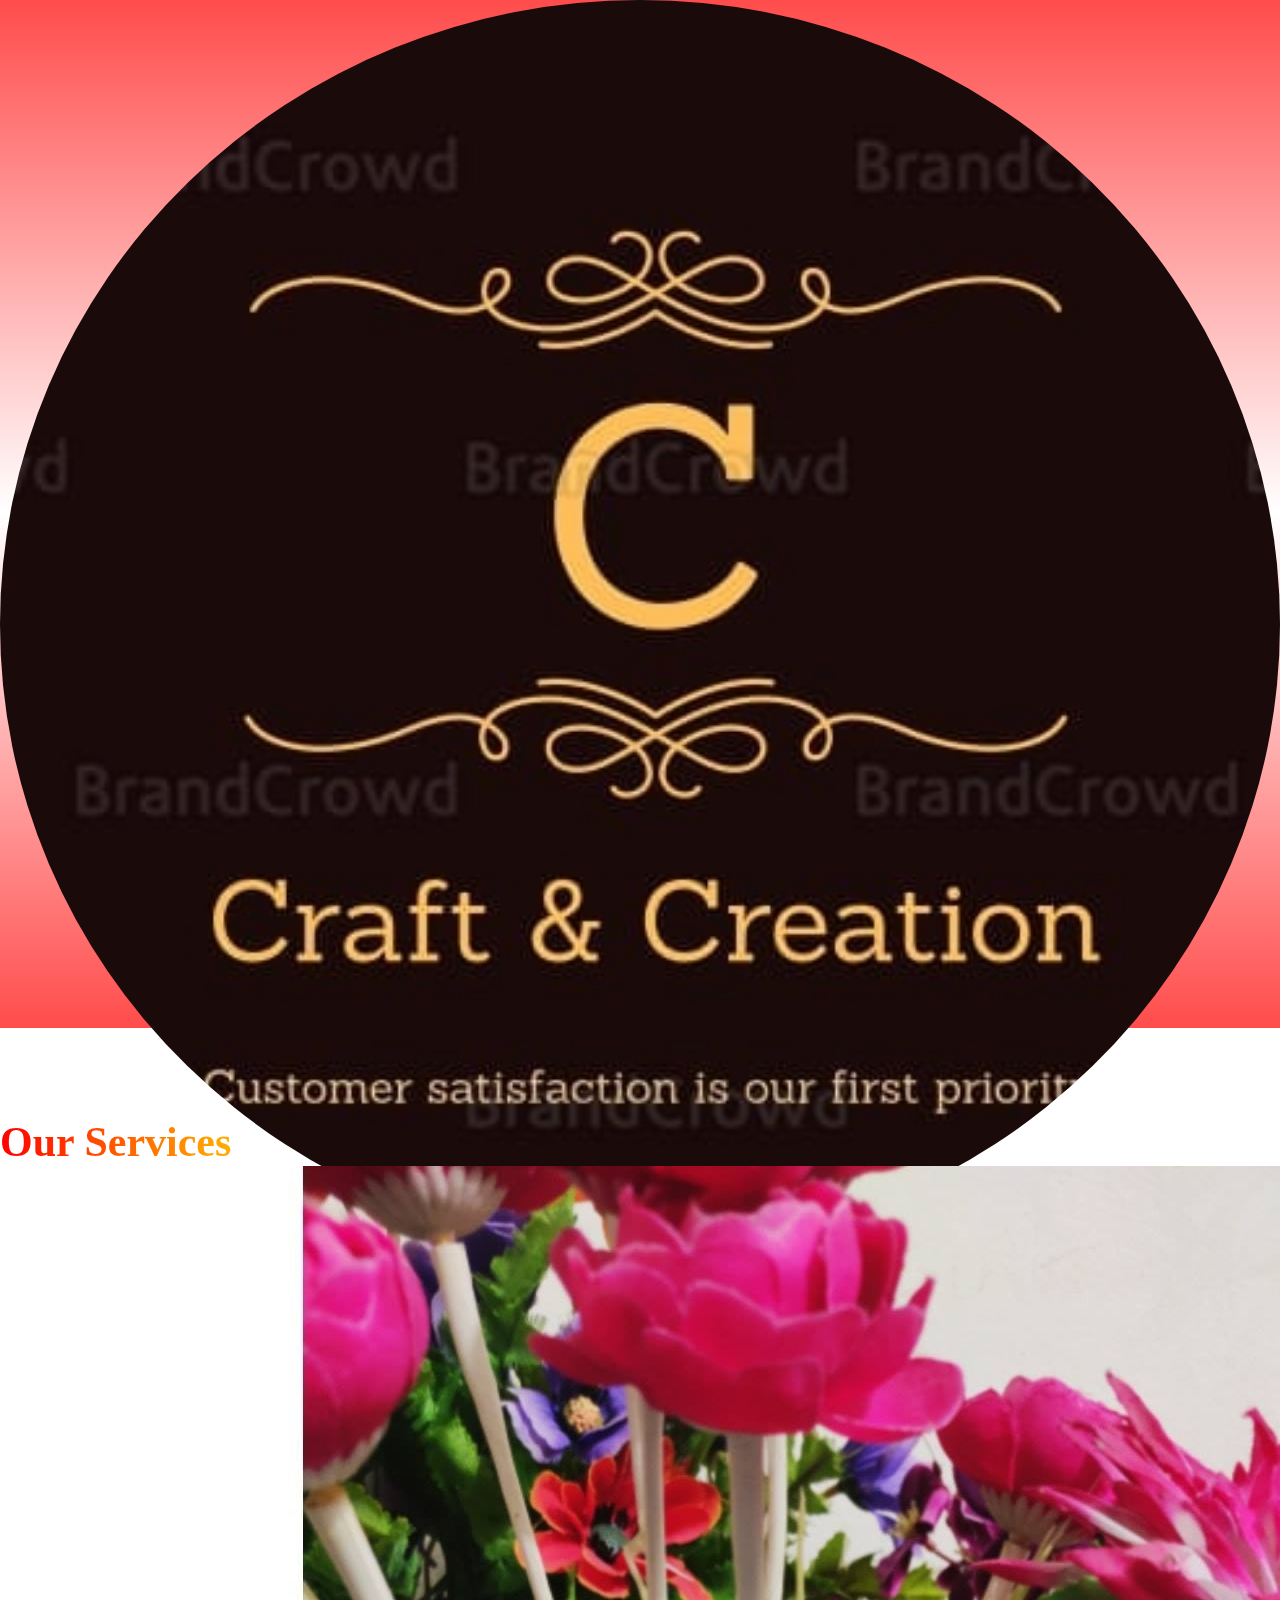
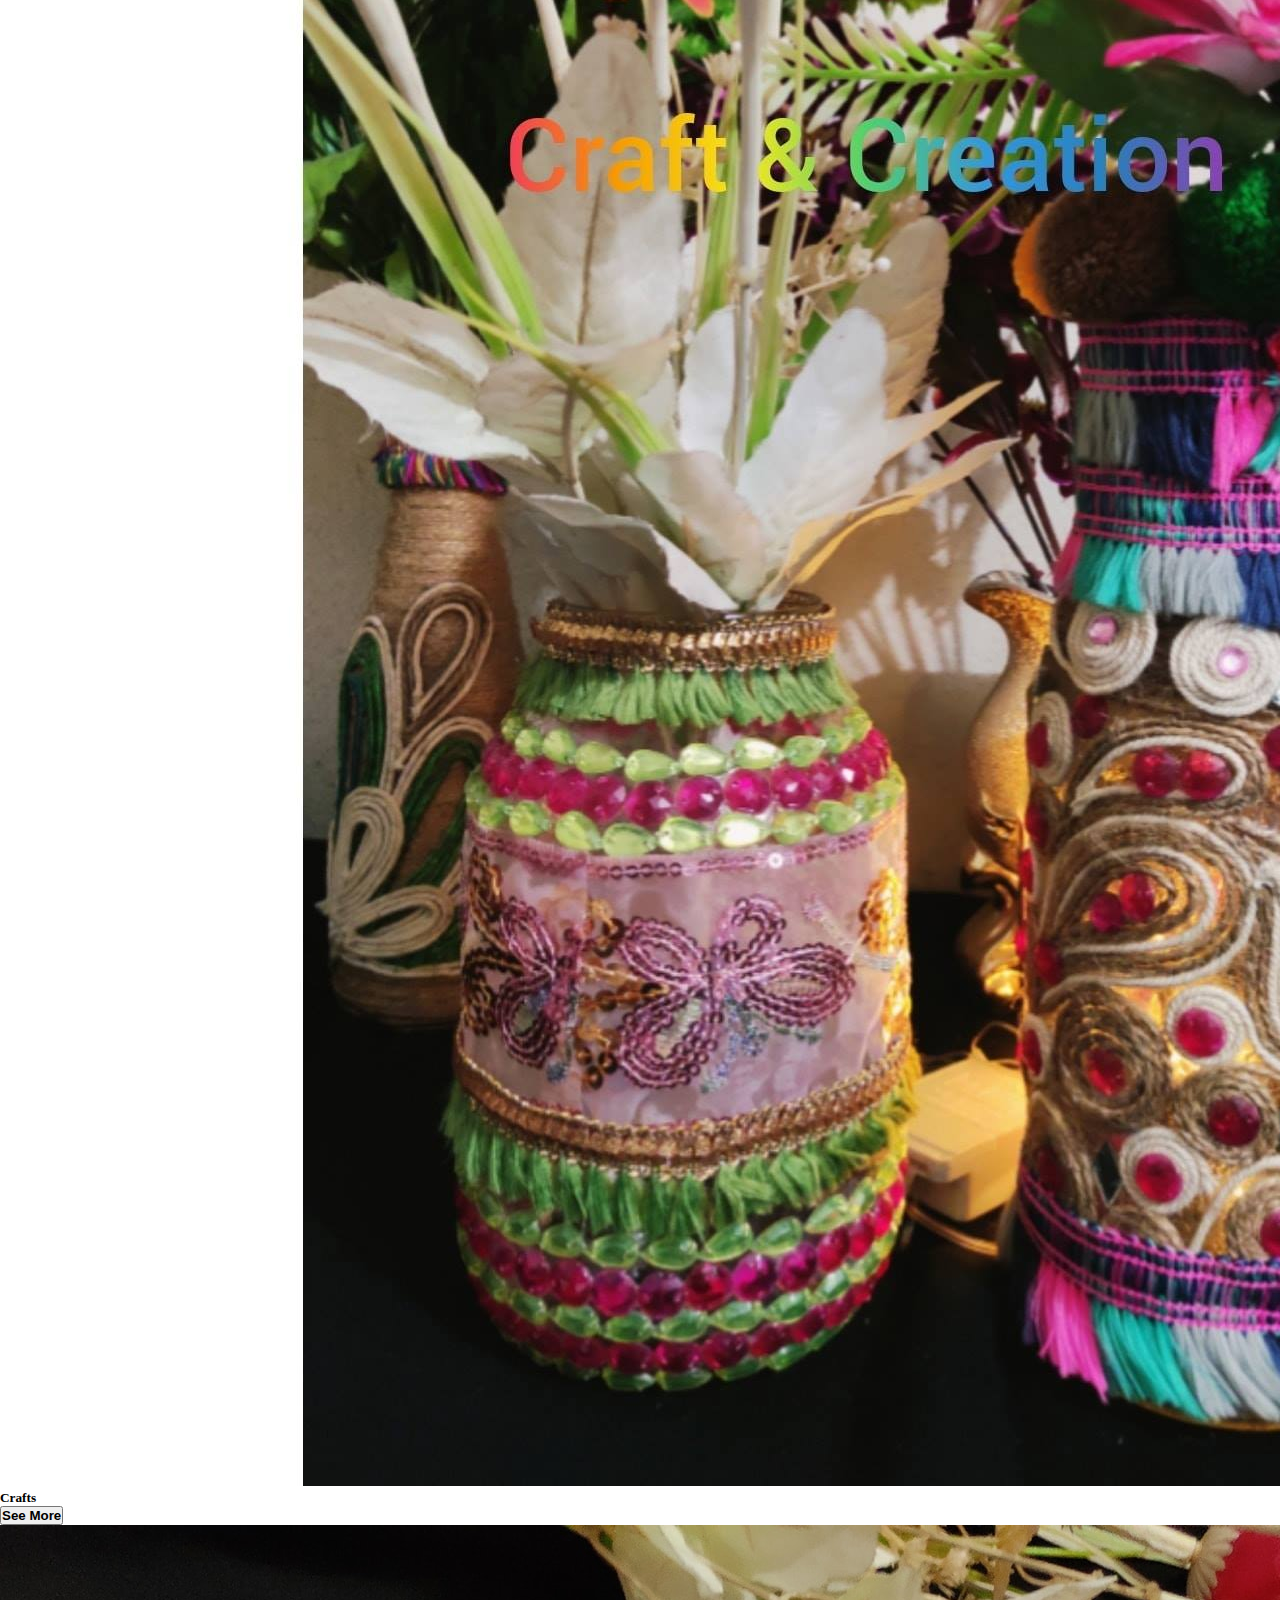
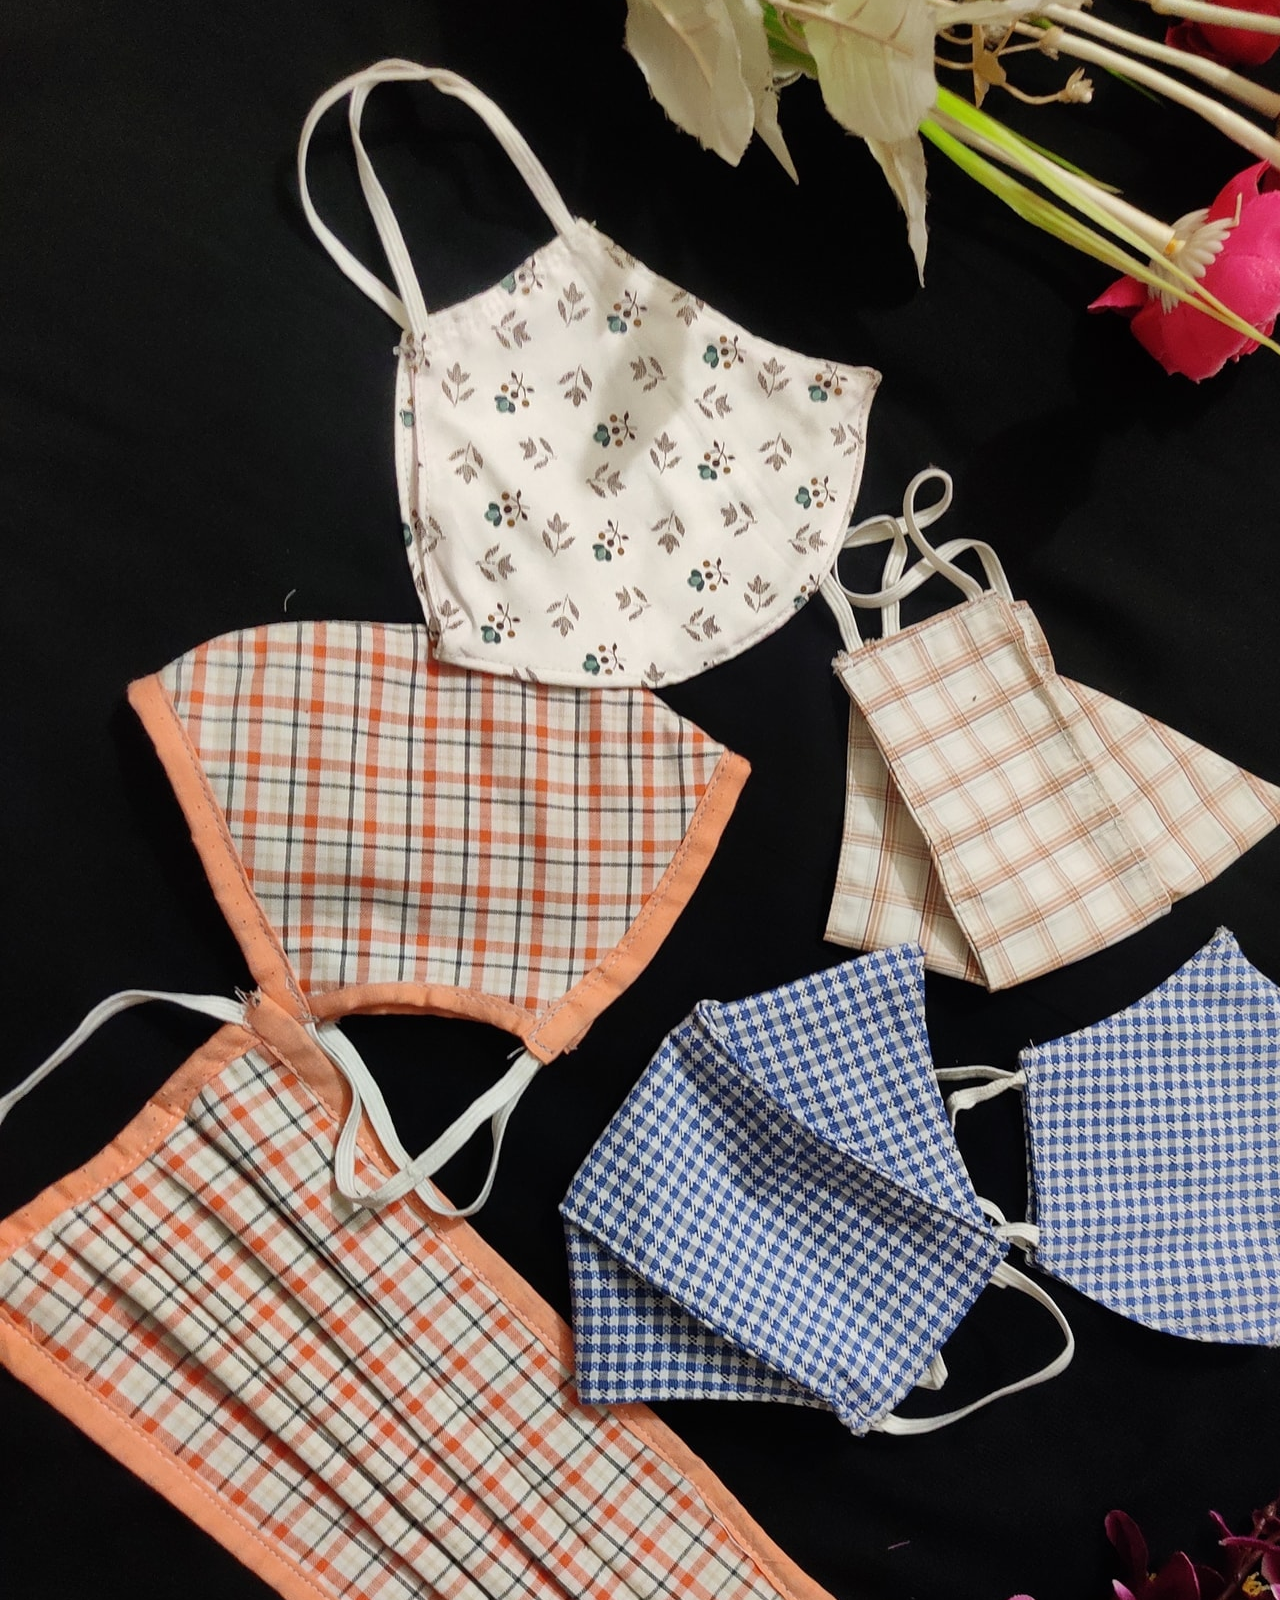
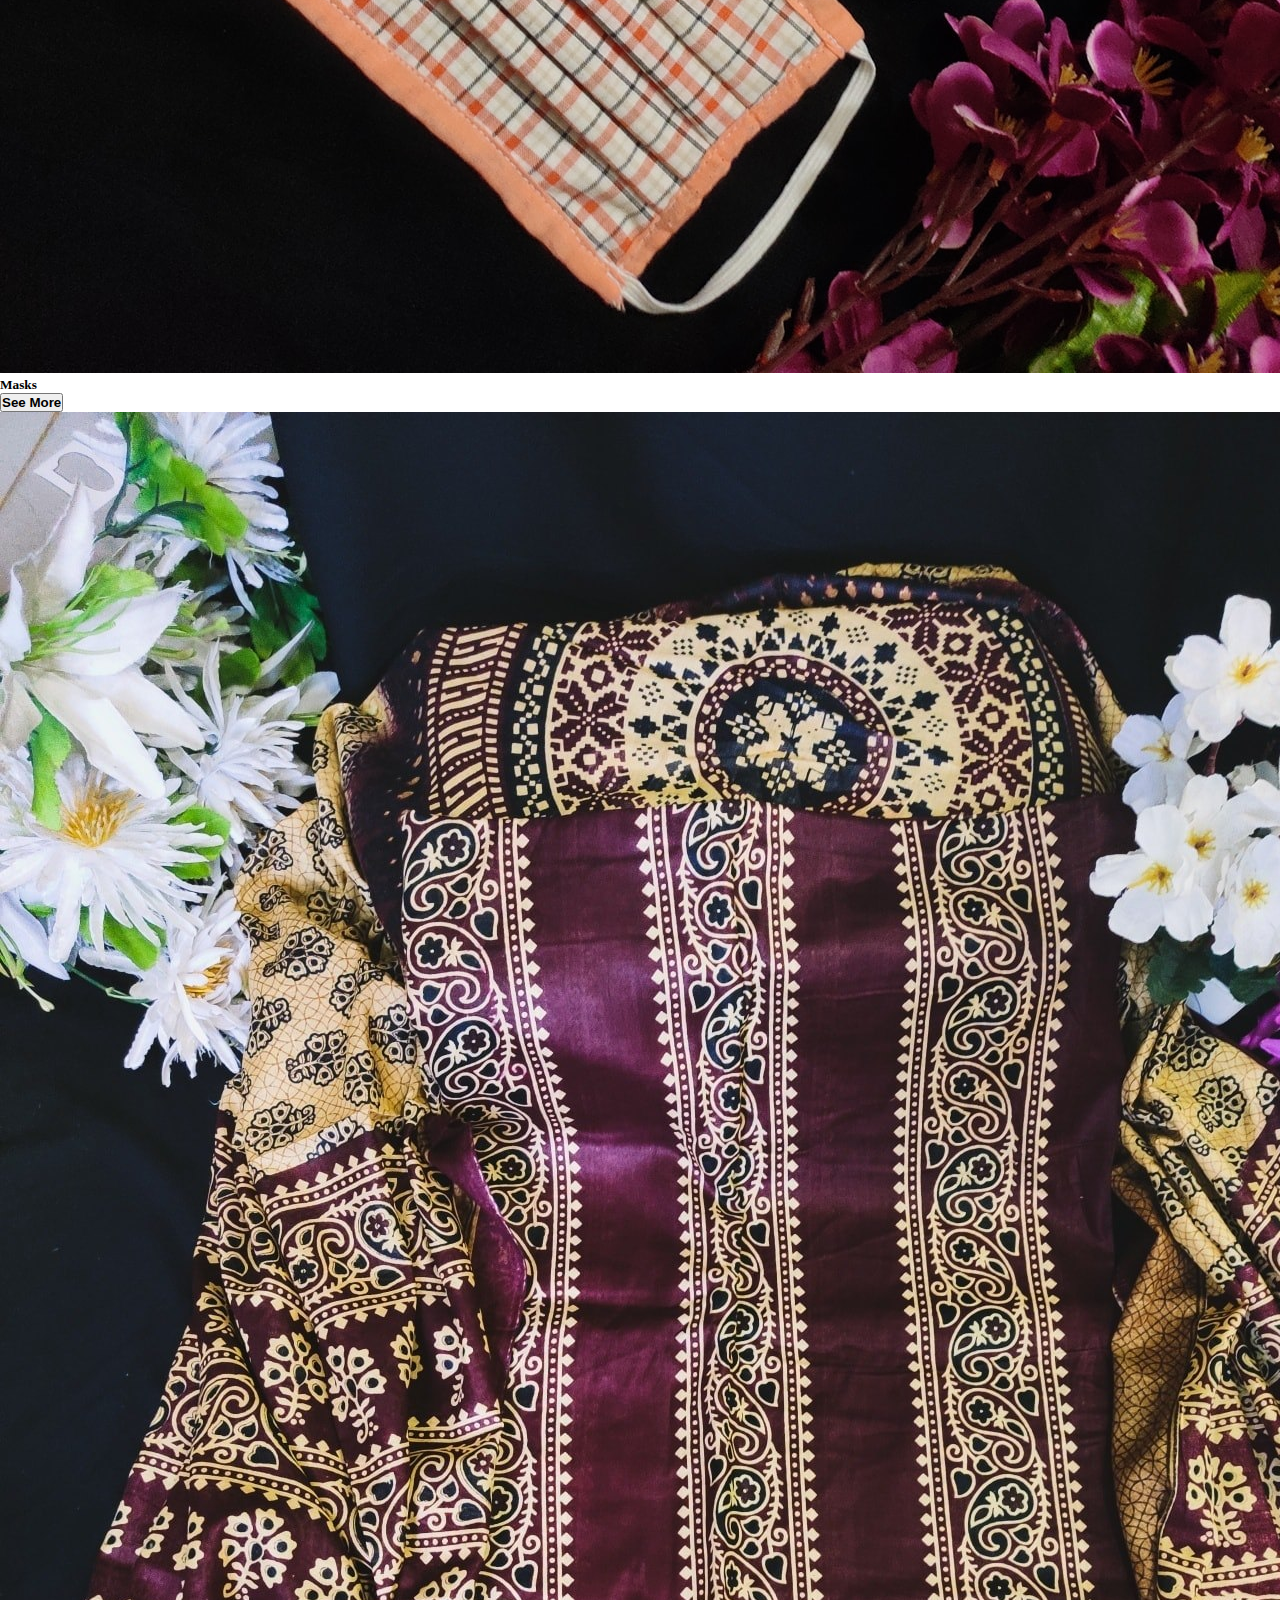
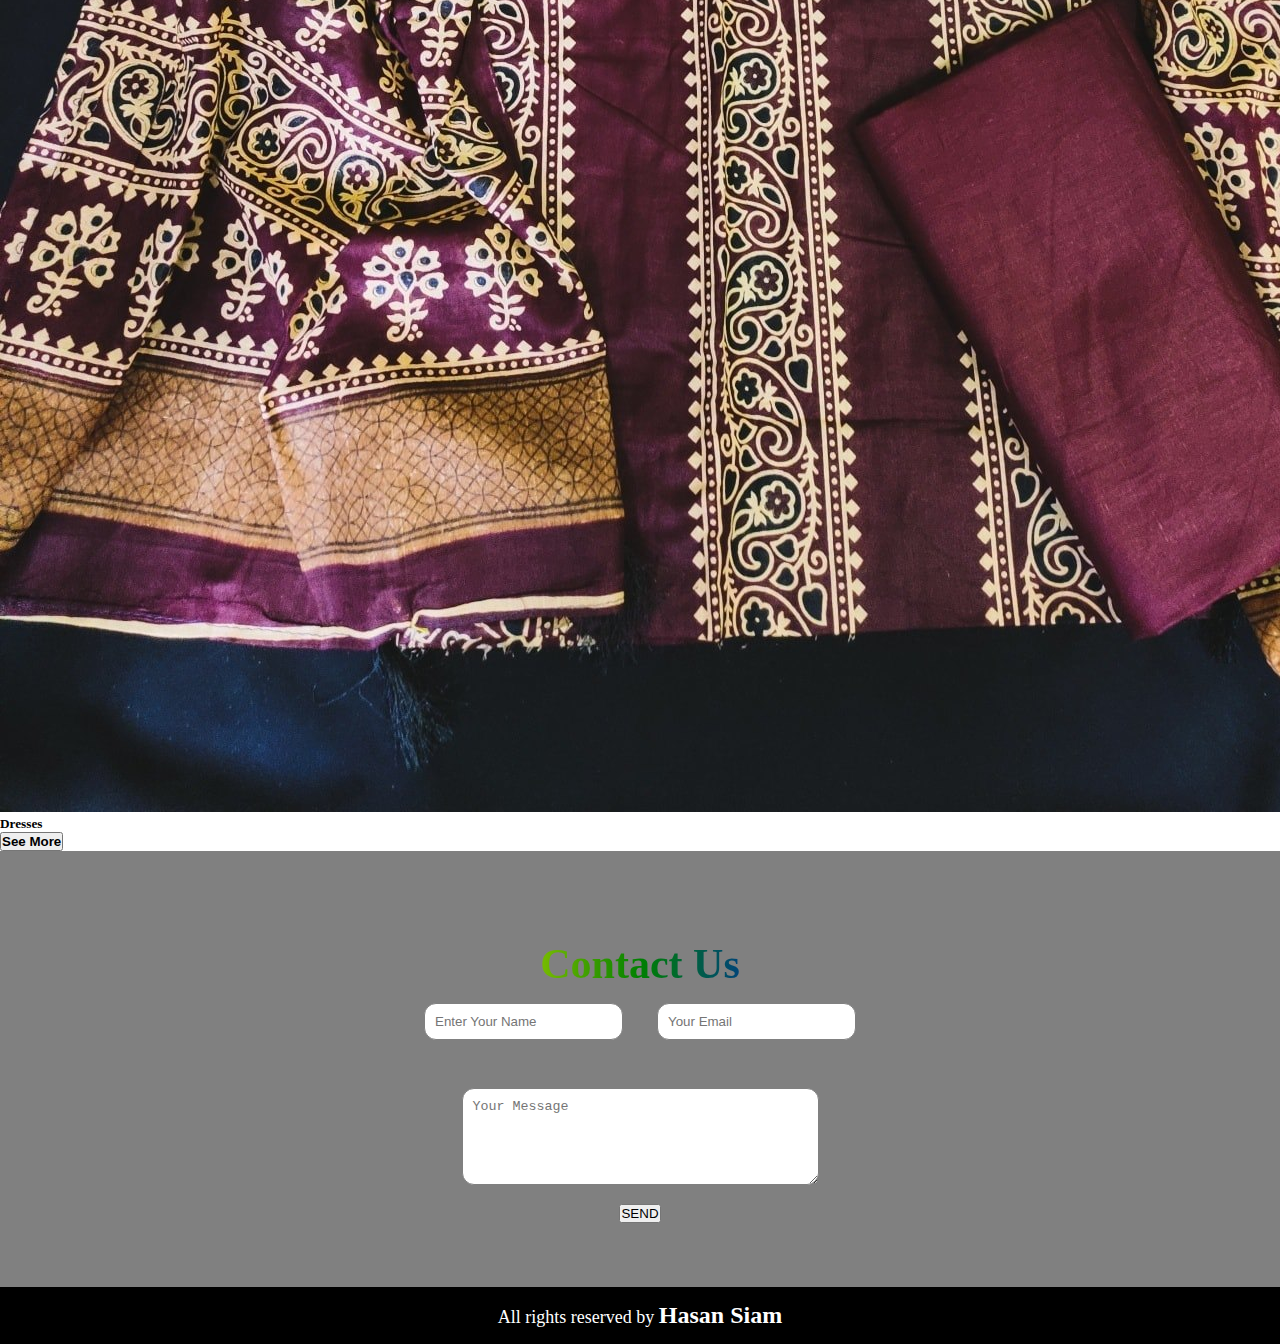
<file: index.html>
<!doctype html>
<html lang="en">

<head>
    <!-- Required meta tags -->
    <meta charset="utf-8">
    <meta name="viewport" content="width=device-width, initial-scale=1">

    <!-- Bootstrap CSS -->
    <link href="https://cdn.jsdelivr.net/npm/bootstrap@5.0.0-beta2/dist/css/bootstrap.min.css" rel="stylesheet"
        integrity="sha384-BmbxuPwQa2lc/FVzBcNJ7UAyJxM6wuqIj61tLrc4wSX0szH/Ev+nYRRuWlolflfl" crossorigin="anonymous">

    <!-- Custom css -->
    <link rel="stylesheet" href="style.css">

    <!-- responsive -->
    <link rel="stylesheet" href="responsive.css">

    <title>Craft & Creation</title>
</head>

<body>


    <!-- header part -->

    <header>
 
            <nav class="navbar navbar-expand-lg navbar-light px-5 py-3">
                <div class="container-fluid">
                    <a class="navbar-brand craft" href="#"> <img src="img/logo.png" alt=""> </a>
                    <button class="navbar-toggler" type="button" data-bs-toggle="collapse"
                        data-bs-target="#navbarNavDropdown" aria-controls="navbarNavDropdown" aria-expanded="false"
                        aria-label="Toggle navigation">
                        <span id="toggler" class="navbar-toggler-icon"></span>
                    </button>
                    <div class="collapse navbar-collapse" id="navbarNavDropdown">
                        <ul class="navbar-nav">
                            <li class="nav-item">
                                <a class="nav-link active" aria-current="page" href="#">Home</a>
                            </li>
                            <li class="nav-item">
                                <a class="nav-link" href="about.html">About</a>
                            </li>
                            <li class="nav-item">
                                <a class="nav-link" href="products.html">Products</a>
                            </li>

                            <li class="nav-item">
                                <a class="nav-link" href="contact.html">Contact Us</a>
                            </li>
                            <li class="nav-item">
                                <a class="nav-link" href="#">Others</a>
                            </li>

                        </ul>
                    </div>
                </div>
            </nav>
  


        <h2 class="text-center mt-5">CRAFT & CREATION</h2>
        <div class="spinners">
            <div class="spinner-grow text-success mx-2" role="status">
                <span class="visually-hidden">Loading...</span>
            </div>
            <div class="spinner-grow text-danger mx-2" role="status">
                <span class="visually-hidden">Loading...</span>
            </div>
            <div class="spinner-grow text-warning mx-2" role="status">
                <span class="visually-hidden">Loading...</span>
            </div>
        </div>

        <div id="mobile_icon" class="mobile_view">
            <img src="img/cover.jpg" alt="">
        </div>


    <div class="top">
                <div class="header_content">
                    <div id="carouselExampleControls" class="carousel slide" data-bs-ride="carousel">
                        <div class="carousel-inner">
                            <div class="carousel-item active">
                                <p class="slider_para">We're not only about craft but also the others accessories too..!!</p>

                            </div>
                            <div class="carousel-item">
                                <p class="slider_para">Customer's Satisfaction is our first priority. Stay connected with us...!!</p>

                            </div>
                            <div class="carousel-item">
                                <p class="slider_para">We believes in quality & our precious customers believes on us.......!!</p>

                            </div>
                        </div>
                        <button class="carousel-control-prev" type="button" data-bs-target="#carouselExampleControls"
                            data-bs-slide="prev">
                            <span class="carousel-control-prev-icon" aria-hidden="true"></span>
                            <span class="visually-hidden">Previous</span>
                        </button>
                        <button class="carousel-control-next" type="button" data-bs-target="#carouselExampleControls"
                            data-bs-slide="next">
                            <span class="carousel-control-next-icon" aria-hidden="true"></span>
                            <span class="visually-hidden">Next</span>
                        </button>
                    </div>
    </div>


        </div>

    </header>

<!-- Service section -->
    <section>
        <div class="services">

            <h2 class="text-center mb-5">Our Services</h2>

    <div class="row row-cols-1 row-cols-md-3 g-4">
        <div class="col">
            <div class="card h-100">
                <img src="img/2.jpg" class="card-img-top" alt="...">
                <div class="card-body">
                    <h5 class="card-title">Crafts</h5>

                </div>
                <div class="card-footer">
                    <small class="text-muted"> <button class="btn btn-success"> <a
                                href="products.html" target="_blank">See More</a></button> </small>

                </div>
            </div>
        </div>
        <div class="col">
            <div class="card h-100">
                <img src="img/6.jpg" class="card-img-top" alt="...">
                <div class="card-body">
                    <h5 class="card-title">Masks</h5>
                </div>
                <div class="card-footer">
                    <small class="text-muted"> <button class="btn btn-success"> <a
                                href="products.html" target="_blank">See More</a></button> </small>
                </div>
            </div>
        </div>
        <div class="col">
            <div class="card h-100">
                <img src="img/14.jpg" class="card-img-top" alt="...">
                <div class="card-body">
                    <h5 class="card-title">Dresses</h5>

                </div>
                <div class="card-footer">
                    <small class="text-muted"> <button class="btn btn-success"> <a
                                href="products.html" target="_blank">See More</a></button> </small>
                </div>
            </div>
        </div>
    </div>

        </div>
    </section>



    <!-- contact section -->

    <section class="contact">

        <h3>Contact Us</h3>

       <div class="contact_area container">
            <input type="text" name="" id="" placeholder="Enter Your Name">
            <input type="email" name="" id="" placeholder="Your Email"> <br><br>
            <textarea class="msg" name="" id="" cols="40" rows="5" placeholder="Your Message"></textarea>
       </div>

       <button class="btn btn-primary">SEND</button>

    </section>

    <!-- footer -->

    <footer>
        <p>All rights reserved by <a href="https://www.linkedin.com/in/hasan-siam-ba2aa0202/" target="_blank"><span class="author">Hasan
                    Siam</span></a> </p>
    </footer>












    <!-- Bootstrap Bundle with Popper -->
    <script src="https://cdn.jsdelivr.net/npm/bootstrap@5.0.0-beta2/dist/js/bootstrap.bundle.min.js"
        integrity="sha384-b5kHyXgcpbZJO/tY9Ul7kGkf1S0CWuKcCD38l8YkeH8z8QjE0GmW1gYU5S9FOnJ0" crossorigin="anonymous">
    </script>
    <script src="https://cdn.jsdelivr.net/npm/@popperjs/core@2.6.0/dist/umd/popper.min.js"
        integrity="sha384-KsvD1yqQ1/1+IA7gi3P0tyJcT3vR+NdBTt13hSJ2lnve8agRGXTTyNaBYmCR/Nwi" crossorigin="anonymous">
    </script>
    <script src="https://cdn.jsdelivr.net/npm/bootstrap@5.0.0-beta2/dist/js/bootstrap.min.js"
        integrity="sha384-nsg8ua9HAw1y0W1btsyWgBklPnCUAFLuTMS2G72MMONqmOymq585AcH49TLBQObG" crossorigin="anonymous">
    </script>

    <script src="main.js"></script>

</body>

</html>
</file>
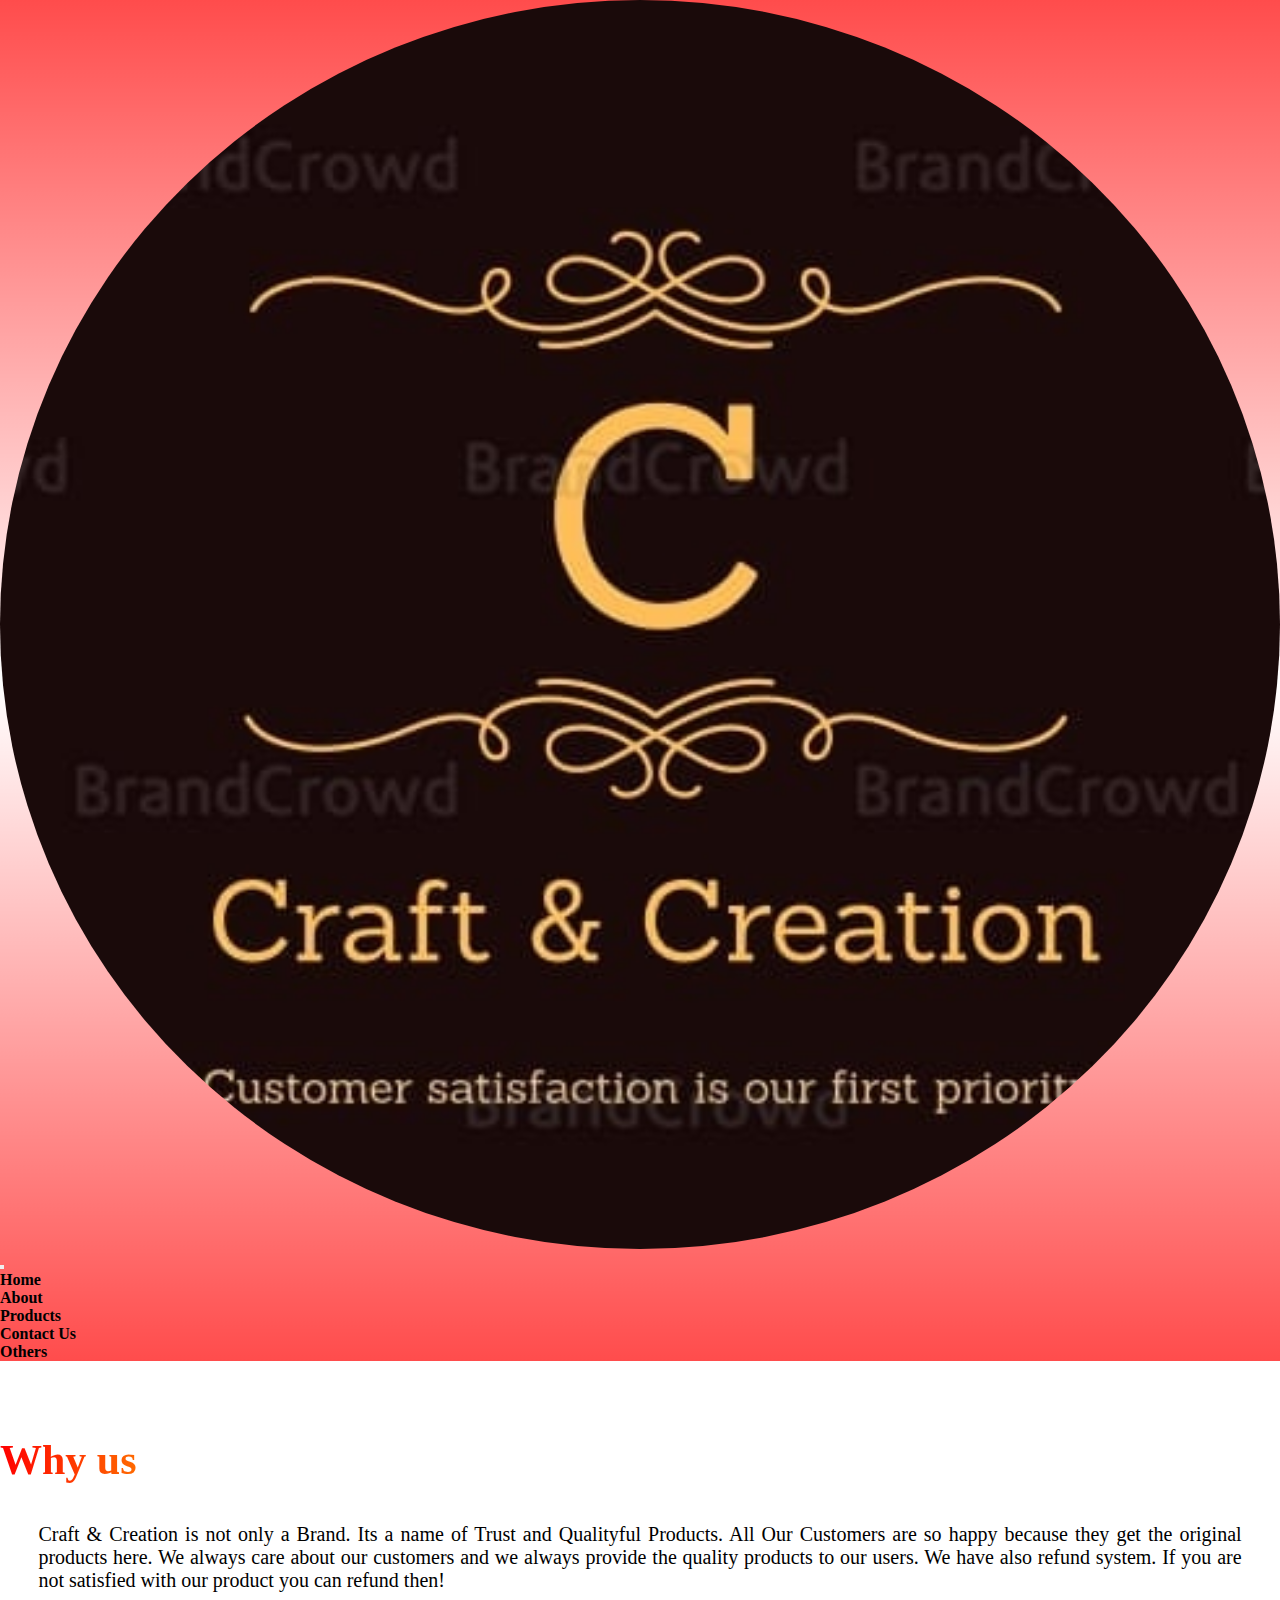
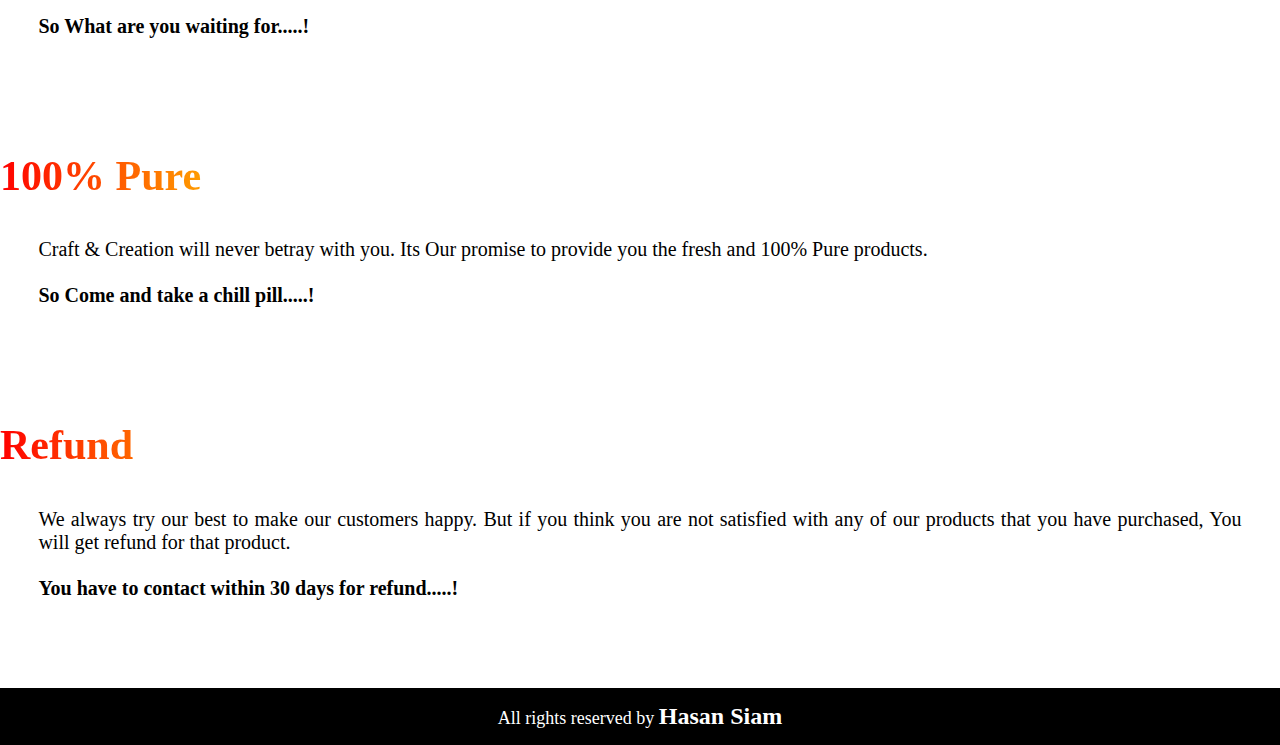
<file: about.html>
<!doctype html>
<html lang="en">

<head>
    <!-- Required meta tags -->
    <meta charset="utf-8">
    <meta name="viewport" content="width=device-width, initial-scale=1">

    <!-- Bootstrap CSS -->
    <link href="https://cdn.jsdelivr.net/npm/bootstrap@5.0.0-beta2/dist/css/bootstrap.min.css" rel="stylesheet"
        integrity="sha384-BmbxuPwQa2lc/FVzBcNJ7UAyJxM6wuqIj61tLrc4wSX0szH/Ev+nYRRuWlolflfl" crossorigin="anonymous">

    <!-- custom css -->
    <link rel="stylesheet" href="style.css">

    <title>About Us</title>
</head>

<body>


        <div class="head">
            <nav class="navbar navbar-expand-lg navbar-light px-5 py-3">
                <div class="container-fluid">
                    <a class="navbar-brand craft" href="#"> <img src="img/logo.png" alt=""> </a>
                    <button class="navbar-toggler" type="button" data-bs-toggle="collapse"
                        data-bs-target="#navbarNavDropdown" aria-controls="navbarNavDropdown" aria-expanded="false"
                        aria-label="Toggle navigation">
                        <span class="navbar-toggler-icon"></span>
                    </button>
                    <div class="collapse navbar-collapse" id="navbarNavDropdown">
                        <ul class="navbar-nav">
                            <li class="nav-item">
                                <a class="nav-link" aria-current="page" href="index.html">Home</a>
                            </li>
                            <li class="nav-item">
                                <a class="nav-link active" href="about.html">About</a>
                            </li>
                            <li class="nav-item">
                                <a class="nav-link" href="products.html">Products</a>
                            </li>

                            <li class="nav-item">
                                <a class="nav-link" href="contact.html">Contact Us</a>
                            </li>
                            <li class="nav-item">
                                <a class="nav-link" href="#">Others</a>
                            </li>

                        </ul>
                    </div>
                </div>
            </nav>
        </div>



    <!-- why us section -->

    <section class="about_us">

        <h3 class="text-center">Why us</h3>

        <div class="container text-light bg-dark mt-5">


            <p>Craft & Creation is not only a Brand. Its a name of Trust and Qualityful Products. All Our Customers are
                so happy because they get the original products here. We always care about our customers and we always
                provide the quality products to our users. We have also refund system. If you are not satisfied with our
                product you can refund then! <br> <br> <strong>So What are you waiting for.....!</strong> </p>
        </div>

    </section>

    <section class="about_us">

        <h3 class="text-center">100% Pure</h3>

        <div class="container text-light bg-dark mt-5">


            <p> Craft & Creation will never betray with you. Its Our promise to provide you the fresh and 100% Pure products.
                <br> <br> <strong>So Come and take a chill pill.....!</strong> </p>
        </div>

    </section>

        <section class="about_us">

            <h3 class="text-center">Refund</h3>

            <div class="container text-light bg-dark mt-5">


                <p> We always try our best to make our customers happy. But if you think you are not satisfied with any of our products that you have purchased, You will get refund for that product.
                    <br> <br> <strong>You have to contact within 30 days for refund.....!</strong> </p>
            </div>

        </section>

  <footer>
      <p>All rights reserved by <a href="https://www.linkedin.com/in/hasan-siam-ba2aa0202/" target="_blank"><span
                  class="author">Hasan
                  Siam</span></a> </p>
  </footer>




    <!--  Bootstrap Bundle with Popper -->
    <script src="https://cdn.jsdelivr.net/npm/bootstrap@5.0.0-beta2/dist/js/bootstrap.bundle.min.js"
        integrity="sha384-b5kHyXgcpbZJO/tY9Ul7kGkf1S0CWuKcCD38l8YkeH8z8QjE0GmW1gYU5S9FOnJ0" crossorigin="anonymous">
    </script>

    <script src="https://cdn.jsdelivr.net/npm/@popperjs/core@2.6.0/dist/umd/popper.min.js" integrity="sha384-KsvD1yqQ1/1+IA7gi3P0tyJcT3vR+NdBTt13hSJ2lnve8agRGXTTyNaBYmCR/Nwi" crossorigin="anonymous"></script>
    <script src="https://cdn.jsdelivr.net/npm/bootstrap@5.0.0-beta2/dist/js/bootstrap.min.js" integrity="sha384-nsg8ua9HAw1y0W1btsyWgBklPnCUAFLuTMS2G72MMONqmOymq585AcH49TLBQObG" crossorigin="anonymous"></script>
   <script src="main.js"></script>
</body>

</html>
</file>
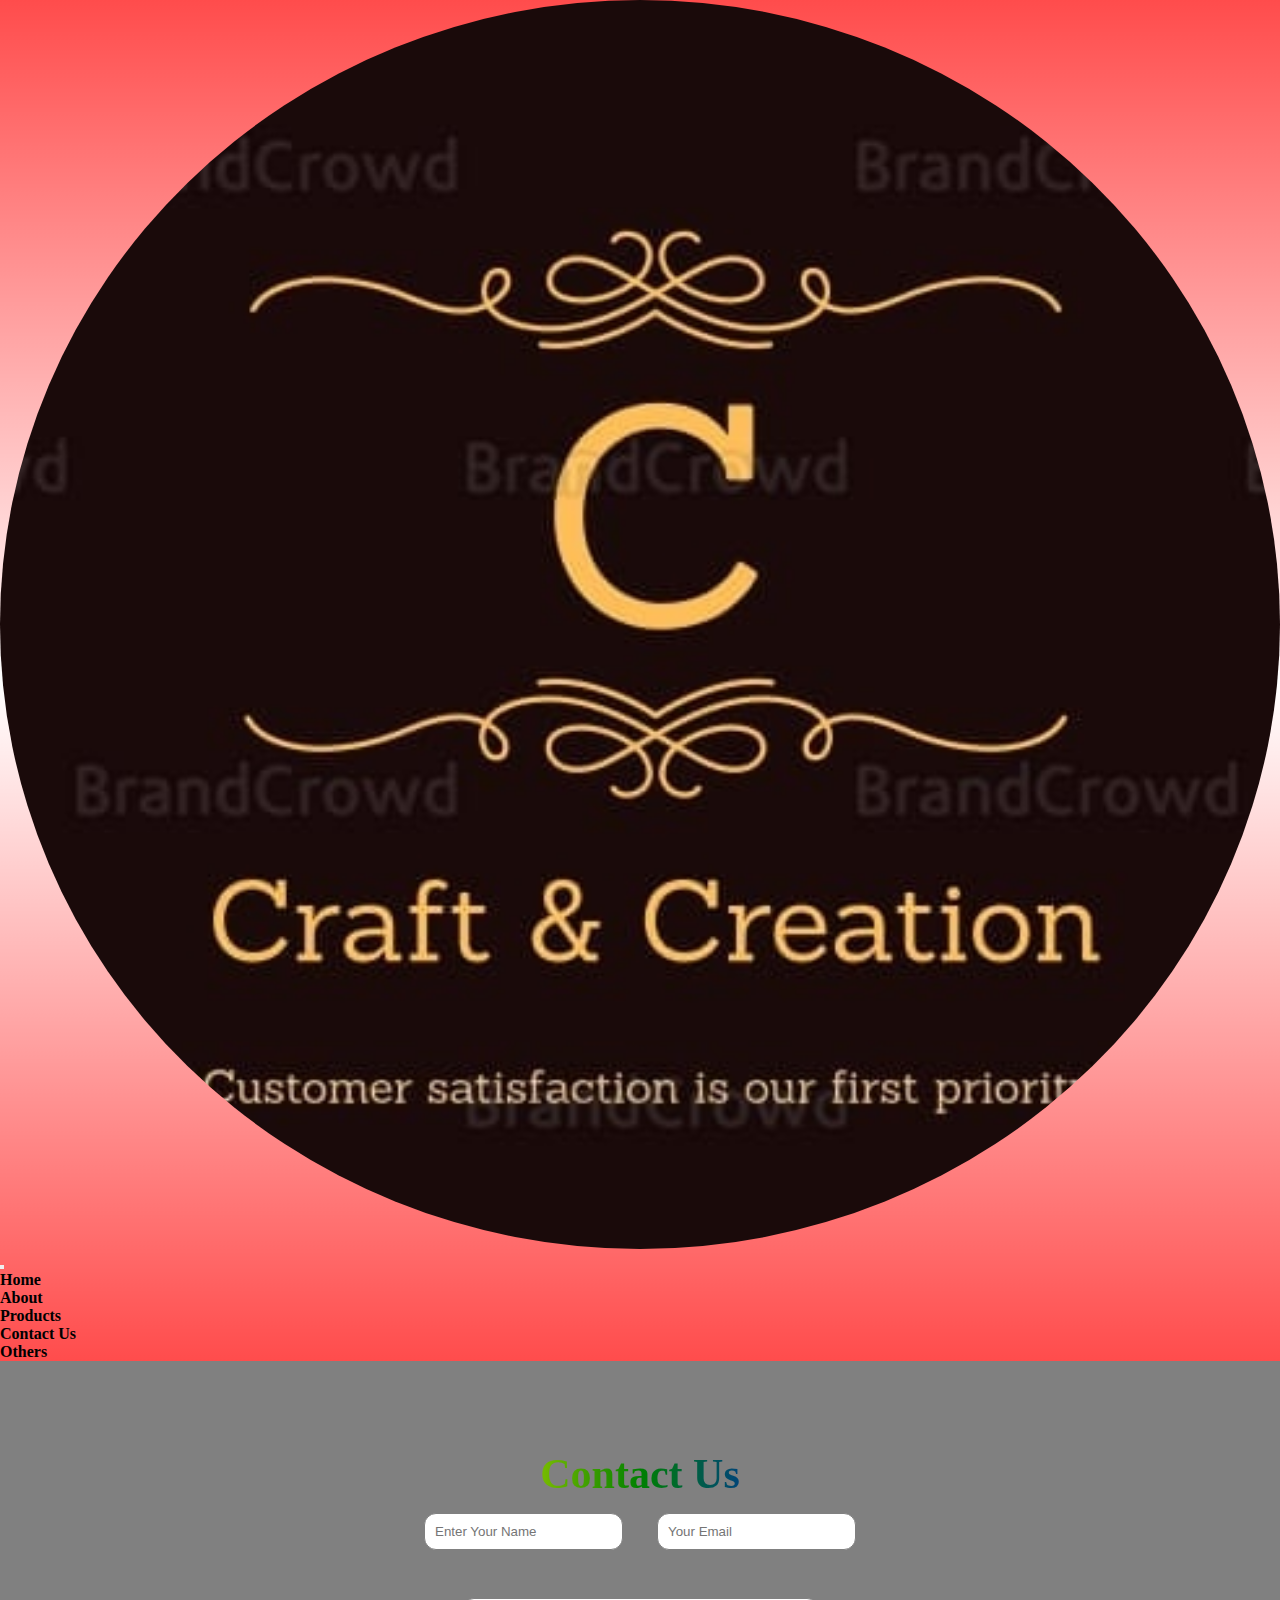
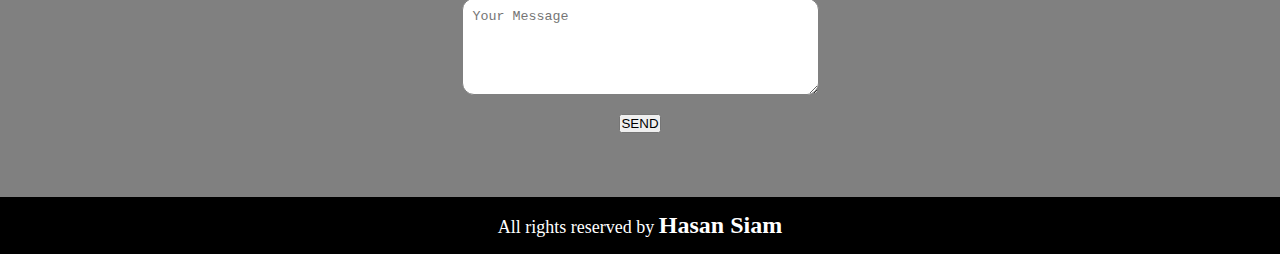
<file: contact.html>
<!doctype html>
<html lang="en">

<head>
    <!-- Required meta tags -->
    <meta charset="utf-8">
    <meta name="viewport" content="width=device-width, initial-scale=1">

    <!-- Bootstrap CSS -->
    <link href="https://cdn.jsdelivr.net/npm/bootstrap@5.0.0-beta2/dist/css/bootstrap.min.css" rel="stylesheet"
        integrity="sha384-BmbxuPwQa2lc/FVzBcNJ7UAyJxM6wuqIj61tLrc4wSX0szH/Ev+nYRRuWlolflfl" crossorigin="anonymous">
    <link rel="stylesheet" href="style.css">
    <link rel="stylesheet" href="responsive.css">
    <title>Contact Us</title>
</head>

<body>

    <div class="head">
        <nav class="navbar navbar-expand-lg navbar-light px-5 py-3">
            <div class="container-fluid">
                <a class="navbar-brand craft" href="#"> <img src="img/logo.png" alt=""> </a>
                <button class="navbar-toggler" type="button" data-bs-toggle="collapse"
                    data-bs-target="#navbarNavDropdown" aria-controls="navbarNavDropdown" aria-expanded="false"
                    aria-label="Toggle navigation">
                    <span class="navbar-toggler-icon"></span>
                </button>
                <div class="collapse navbar-collapse" id="navbarNavDropdown">
                    <ul class="navbar-nav">
                        <li class="nav-item">
                            <a class="nav-link" aria-current="page" href="index.html">Home</a>
                        </li>
                        <li class="nav-item">
                            <a class="nav-link" href="about.html">About</a>
                        </li>
                        <li class="nav-item">
                            <a class="nav-link" href="products.html">Products</a>
                        </li>

                        <li class="nav-item">
                            <a class="nav-link active" href="contact.html">Contact Us</a>
                        </li>
                        <li class="nav-item">
                            <a class="nav-link" href="#">Others</a>
                        </li>

                    </ul>
                </div>
            </div>
        </nav>
    </div>



    <!-- contact -->
    <section class="contact">

        <h3>Contact Us</h3>

        <div class="contact_area container">
            <input type="text" name="" id="" placeholder="Enter Your Name">
            <input type="email" name="" id="" placeholder="Your Email"> <br><br>
            <textarea class="msg" name="" id="" cols="40" rows="5" placeholder="Your Message"></textarea>
        </div>

        <button class="btn btn-primary">SEND</button>

    </section>

    <!-- footer -->

    <footer>
        <p>All rights reserved by <a href="https://www.linkedin.com/in/hasan-siam-ba2aa0202/" target="_blank"><span
                    class="author">Hasan
                    Siam</span></a> </p>
    </footer>



    <!-- Bootstrap Bundle with Popper -->
    <script src="https://cdn.jsdelivr.net/npm/bootstrap@5.0.0-beta2/dist/js/bootstrap.bundle.min.js"
        integrity="sha384-b5kHyXgcpbZJO/tY9Ul7kGkf1S0CWuKcCD38l8YkeH8z8QjE0GmW1gYU5S9FOnJ0" crossorigin="anonymous">
    </script>


    <script src="https://cdn.jsdelivr.net/npm/@popperjs/core@2.6.0/dist/umd/popper.min.js"
        integrity="sha384-KsvD1yqQ1/1+IA7gi3P0tyJcT3vR+NdBTt13hSJ2lnve8agRGXTTyNaBYmCR/Nwi" crossorigin="anonymous">
    </script>
    <script src="https://cdn.jsdelivr.net/npm/bootstrap@5.0.0-beta2/dist/js/bootstrap.min.js"
        integrity="sha384-nsg8ua9HAw1y0W1btsyWgBklPnCUAFLuTMS2G72MMONqmOymq585AcH49TLBQObG" crossorigin="anonymous">
    </script>
    <script src="main.js"></script>
</body>

</html>
</file>
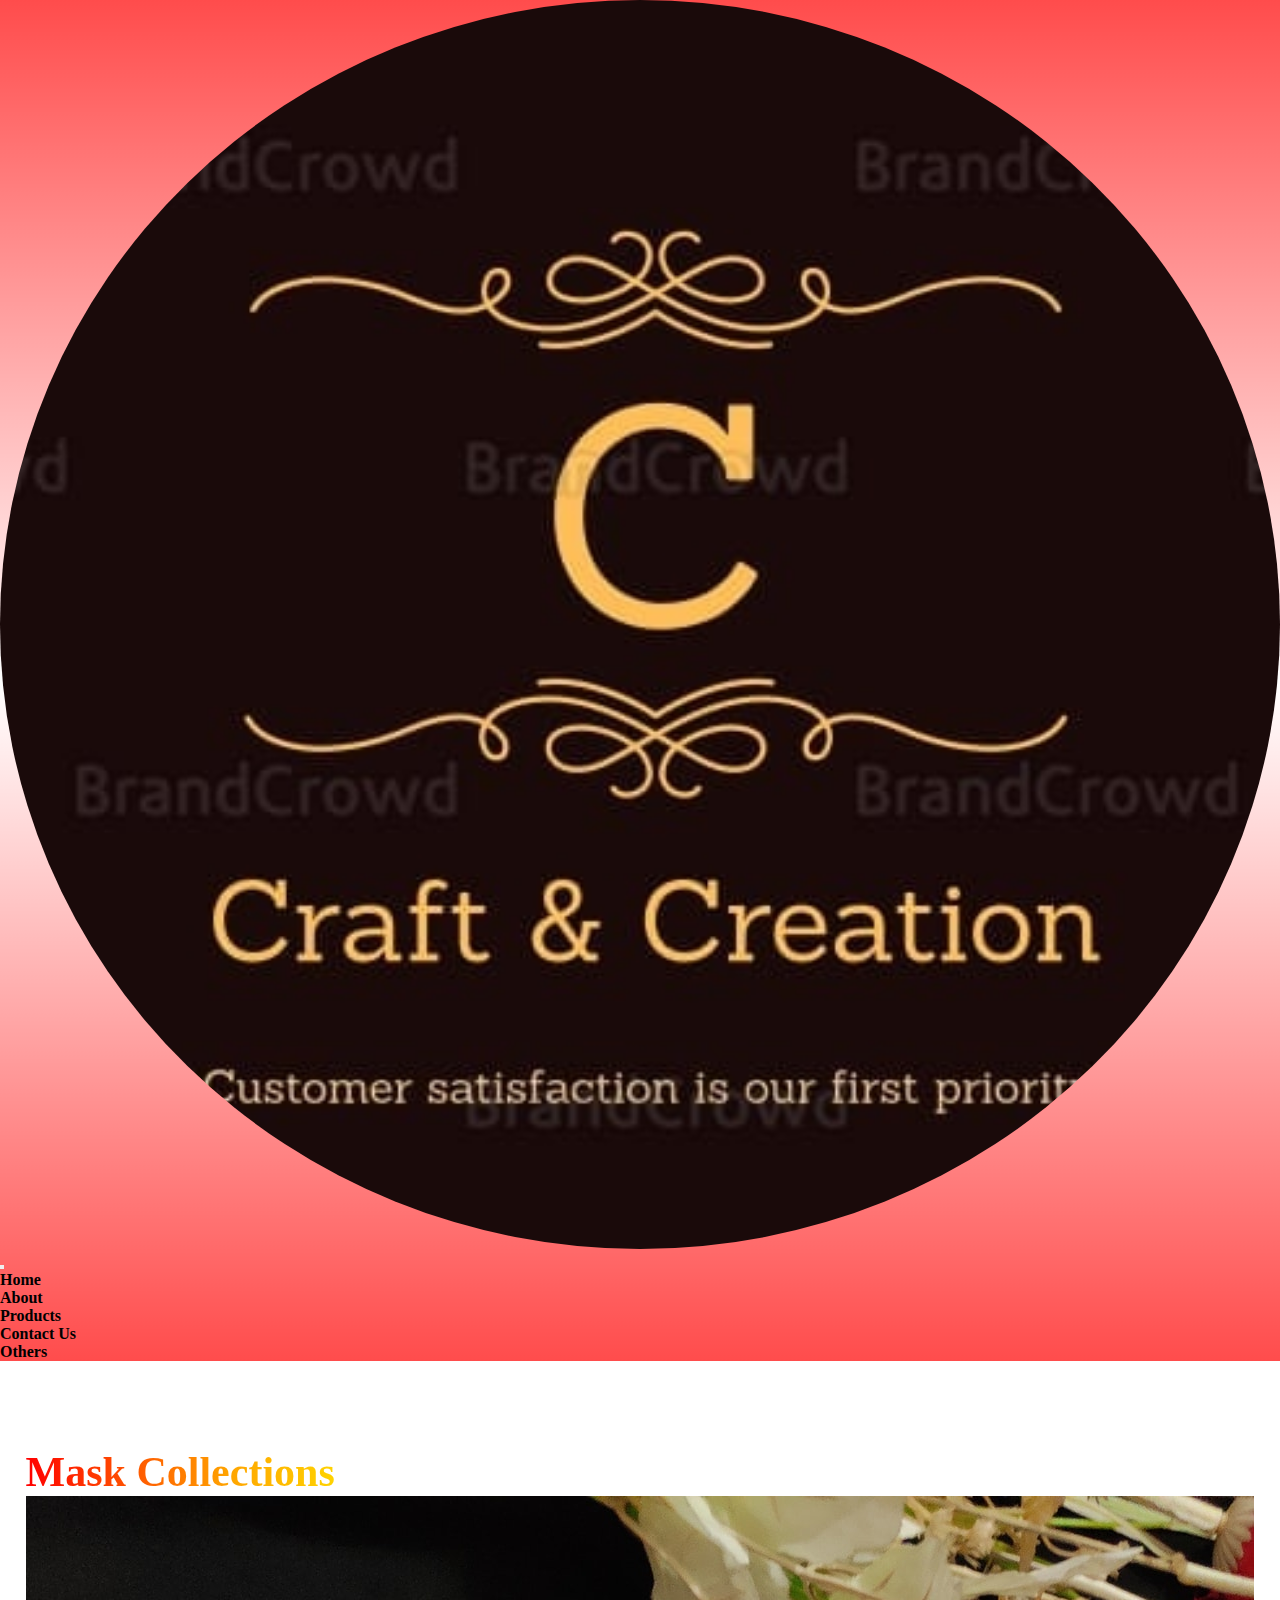
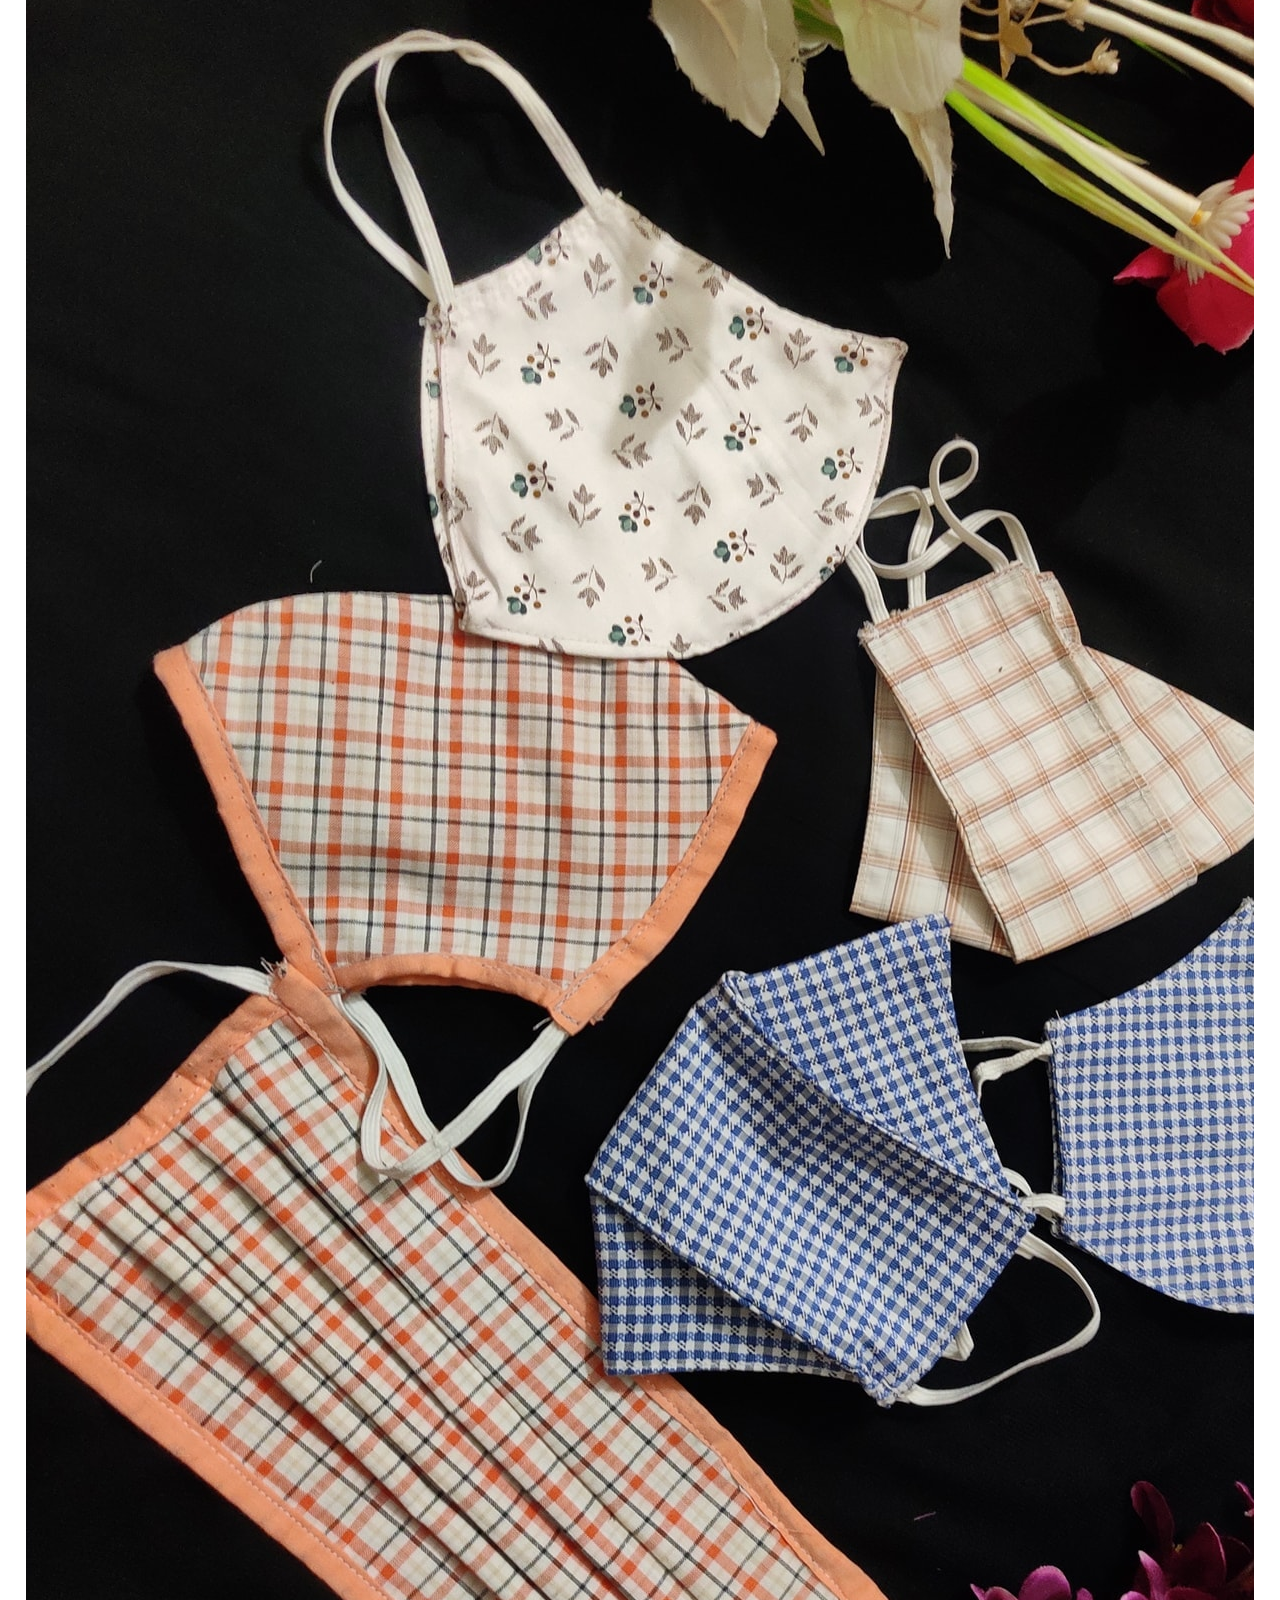
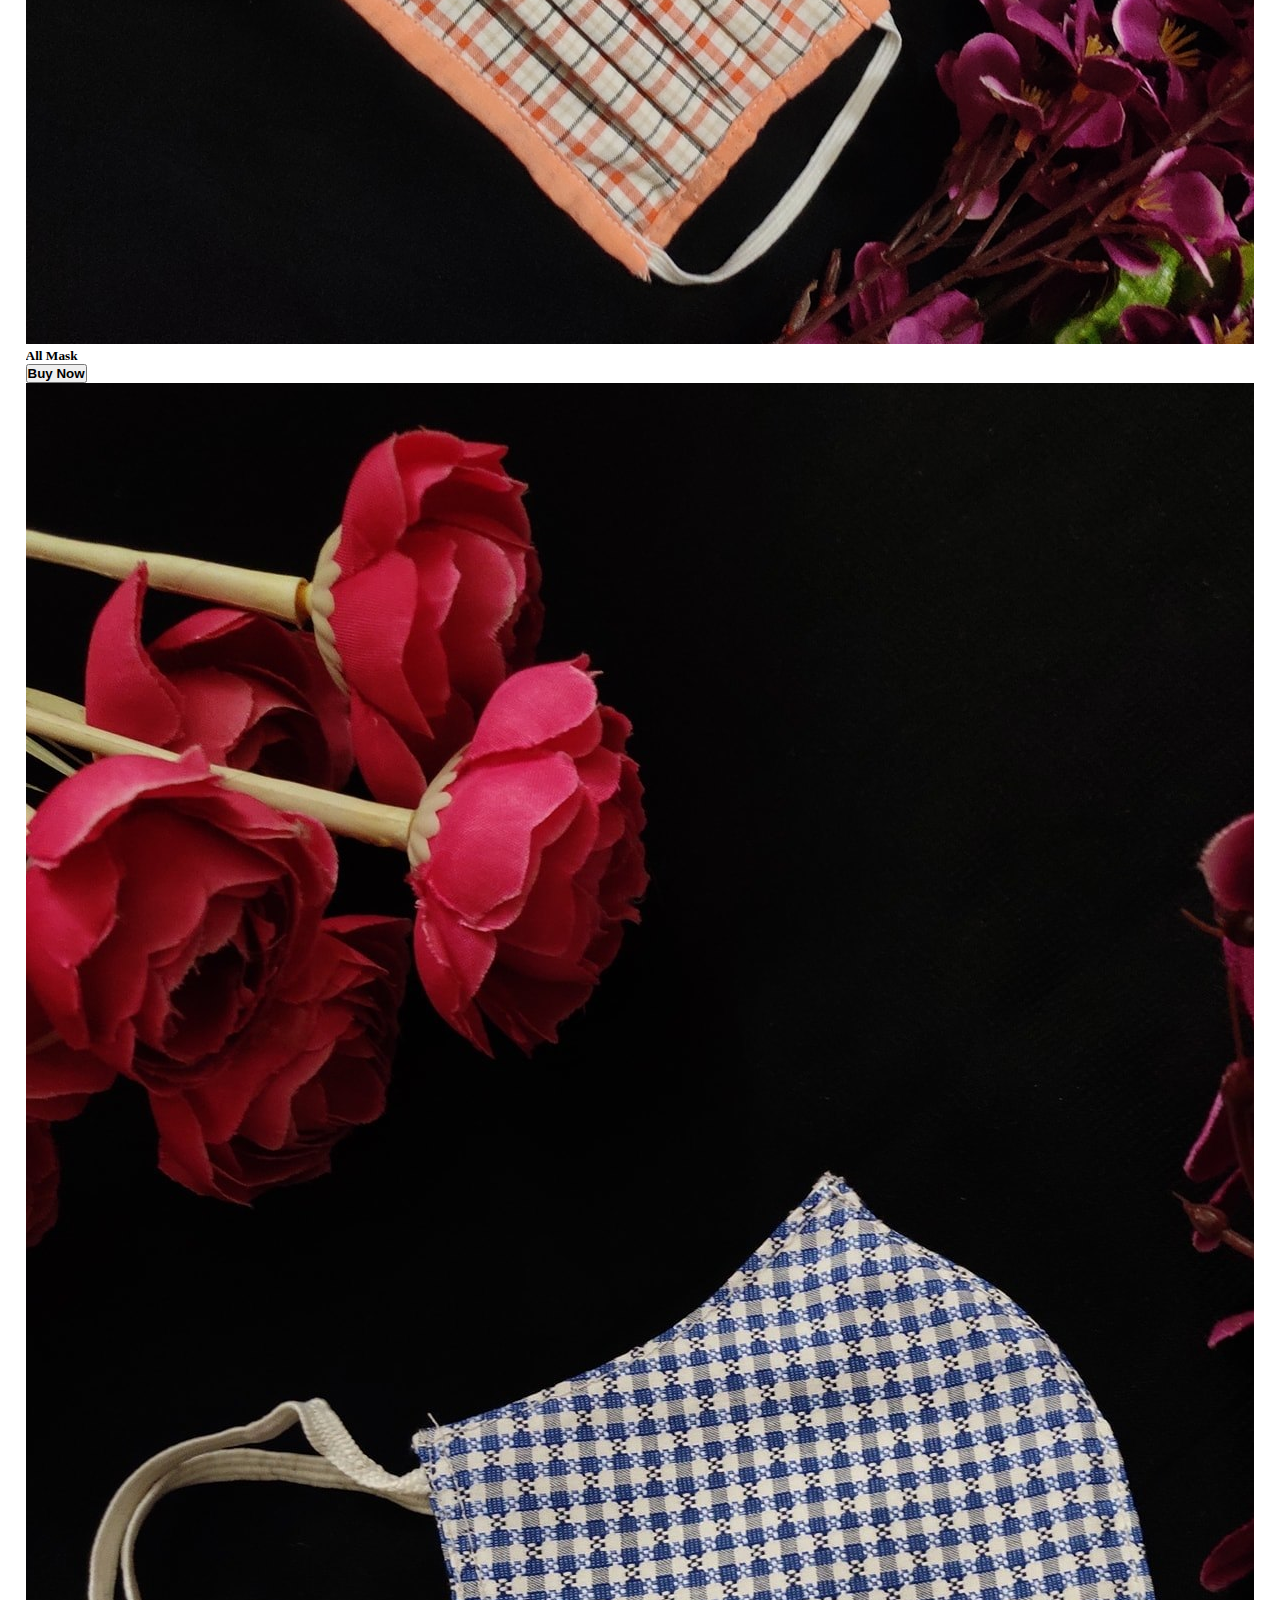
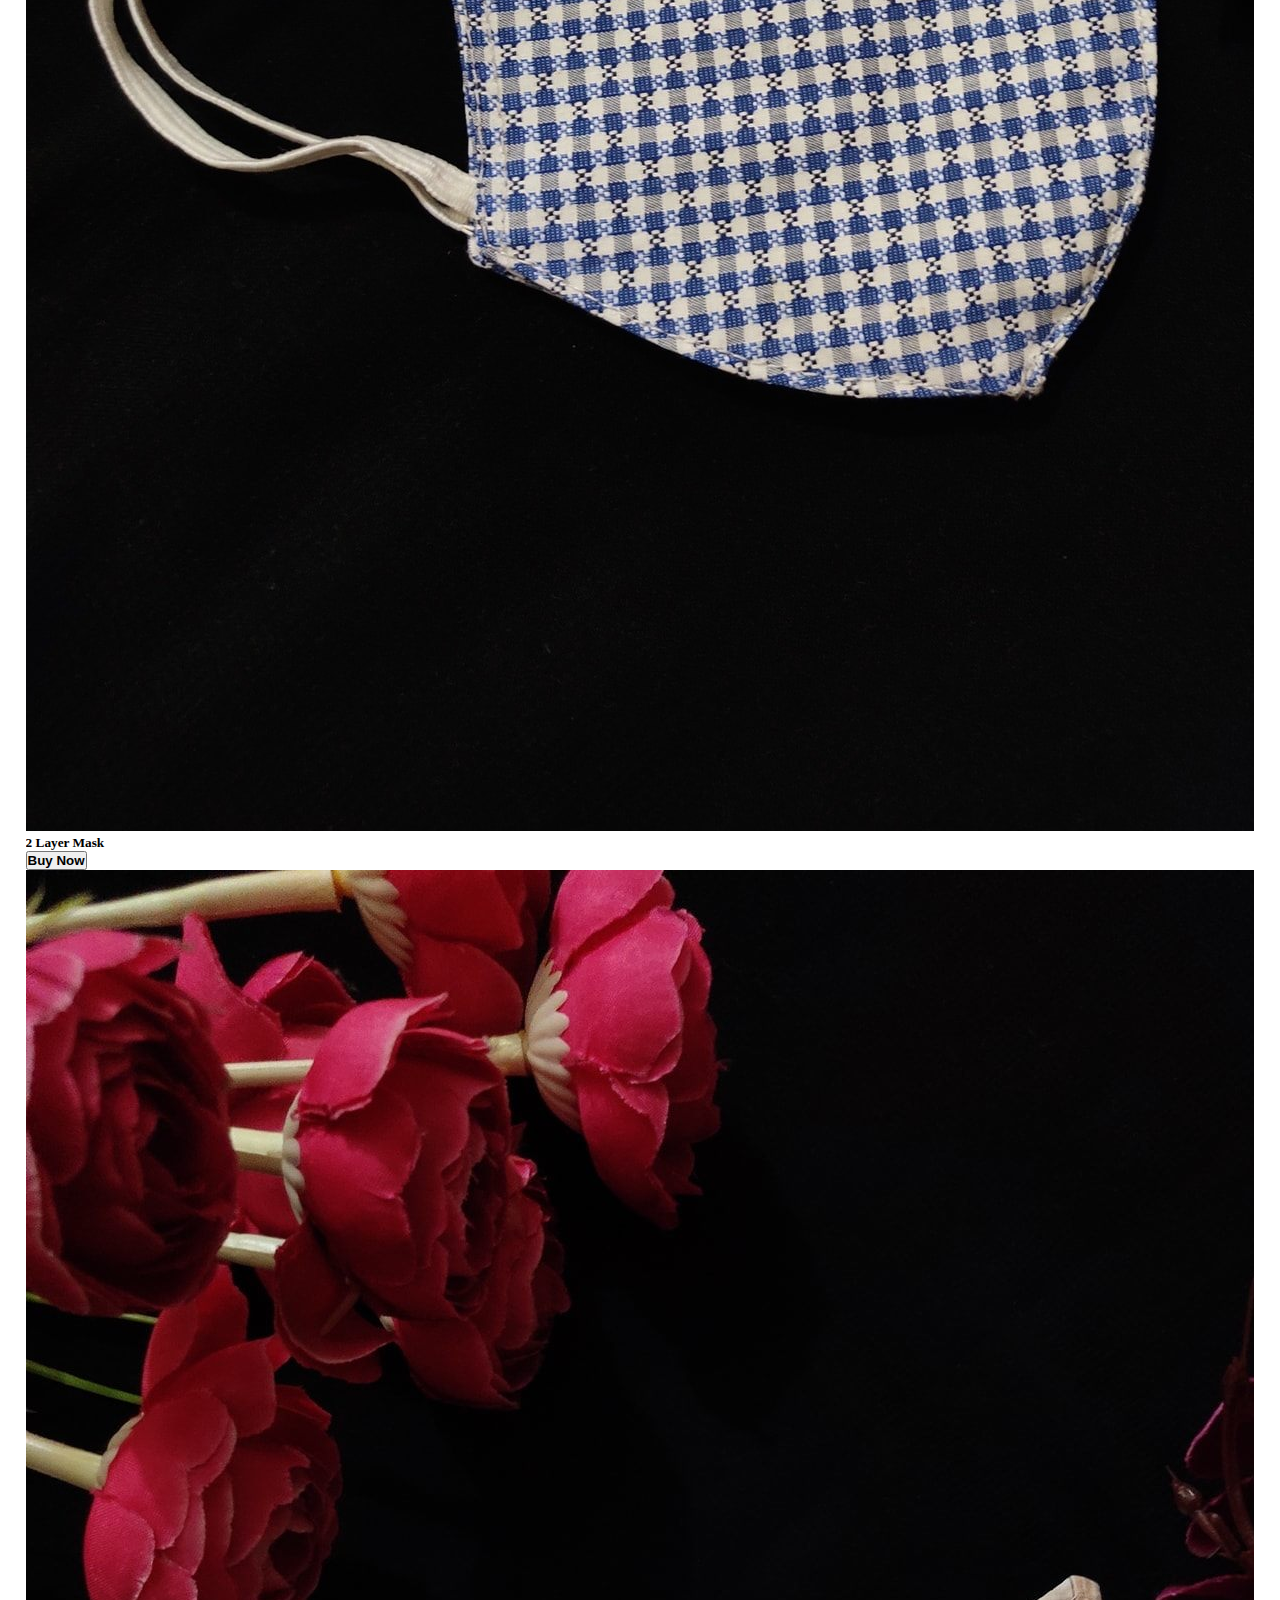
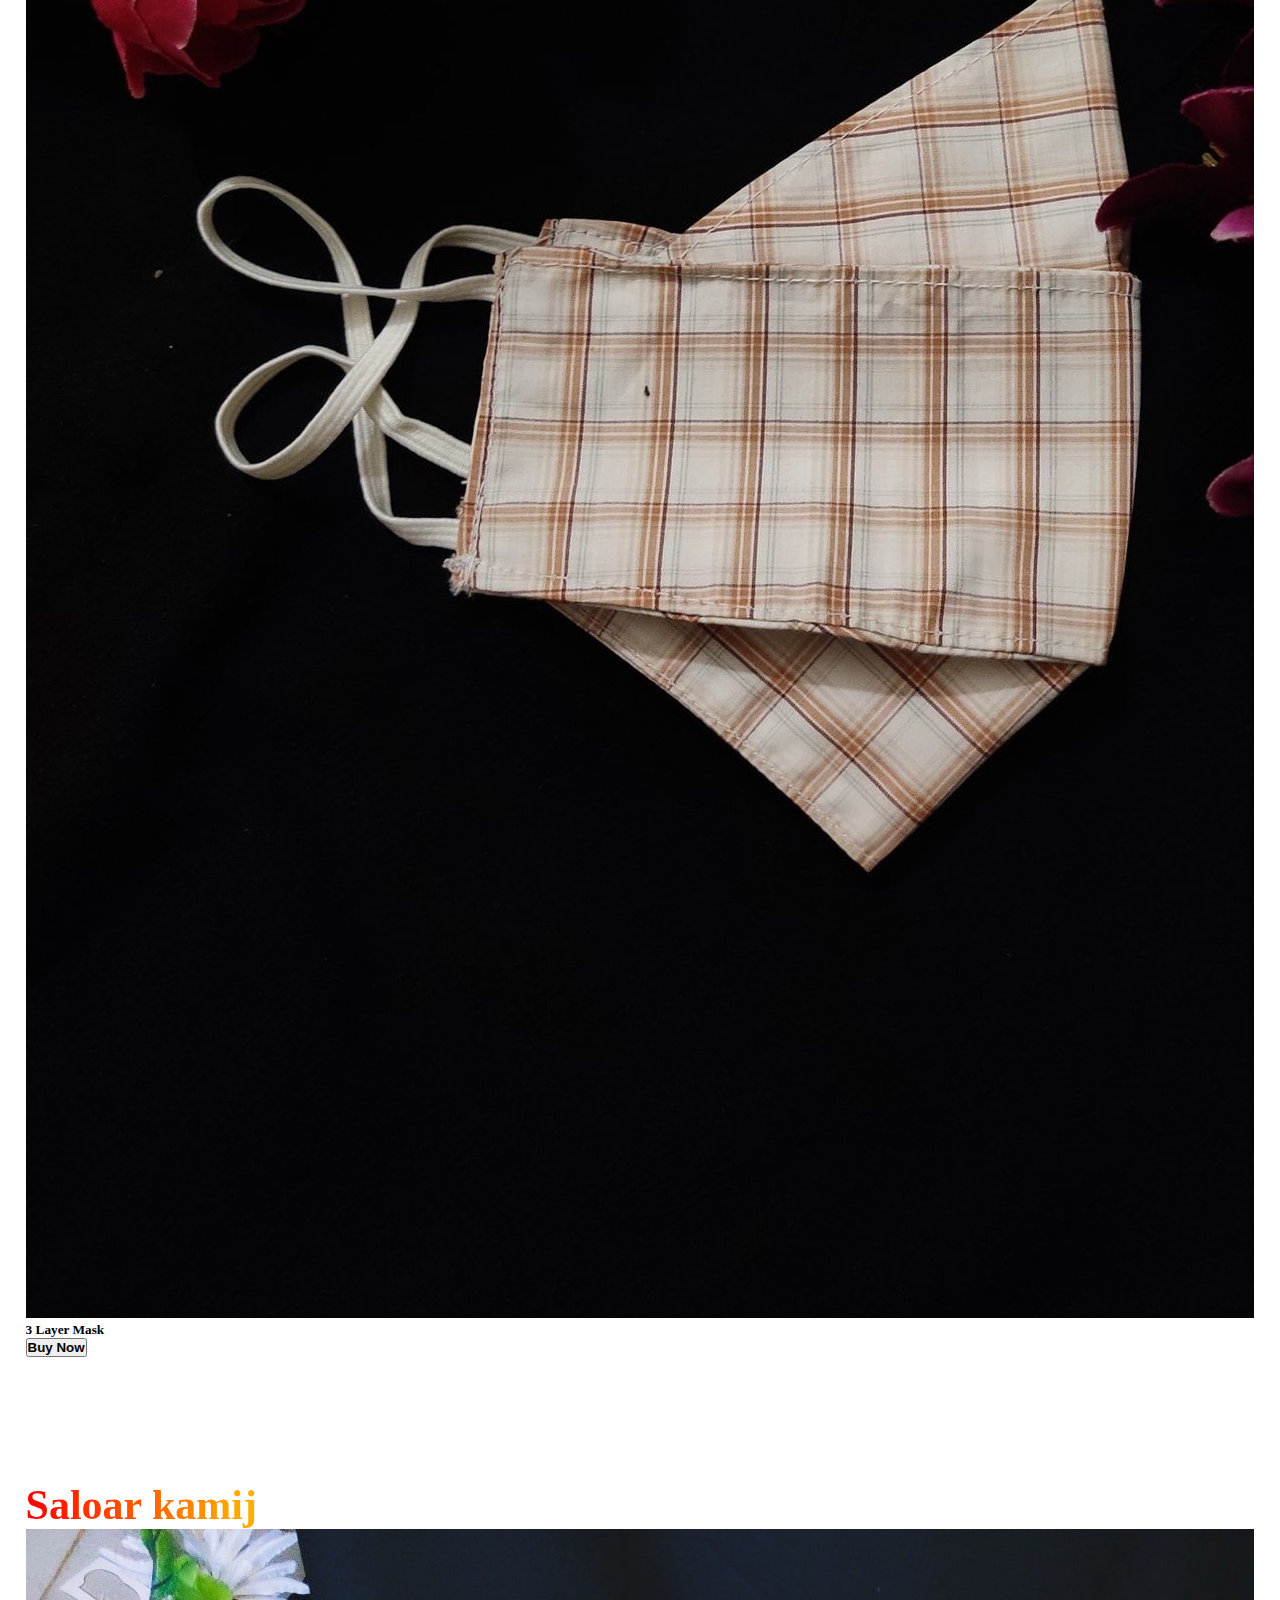
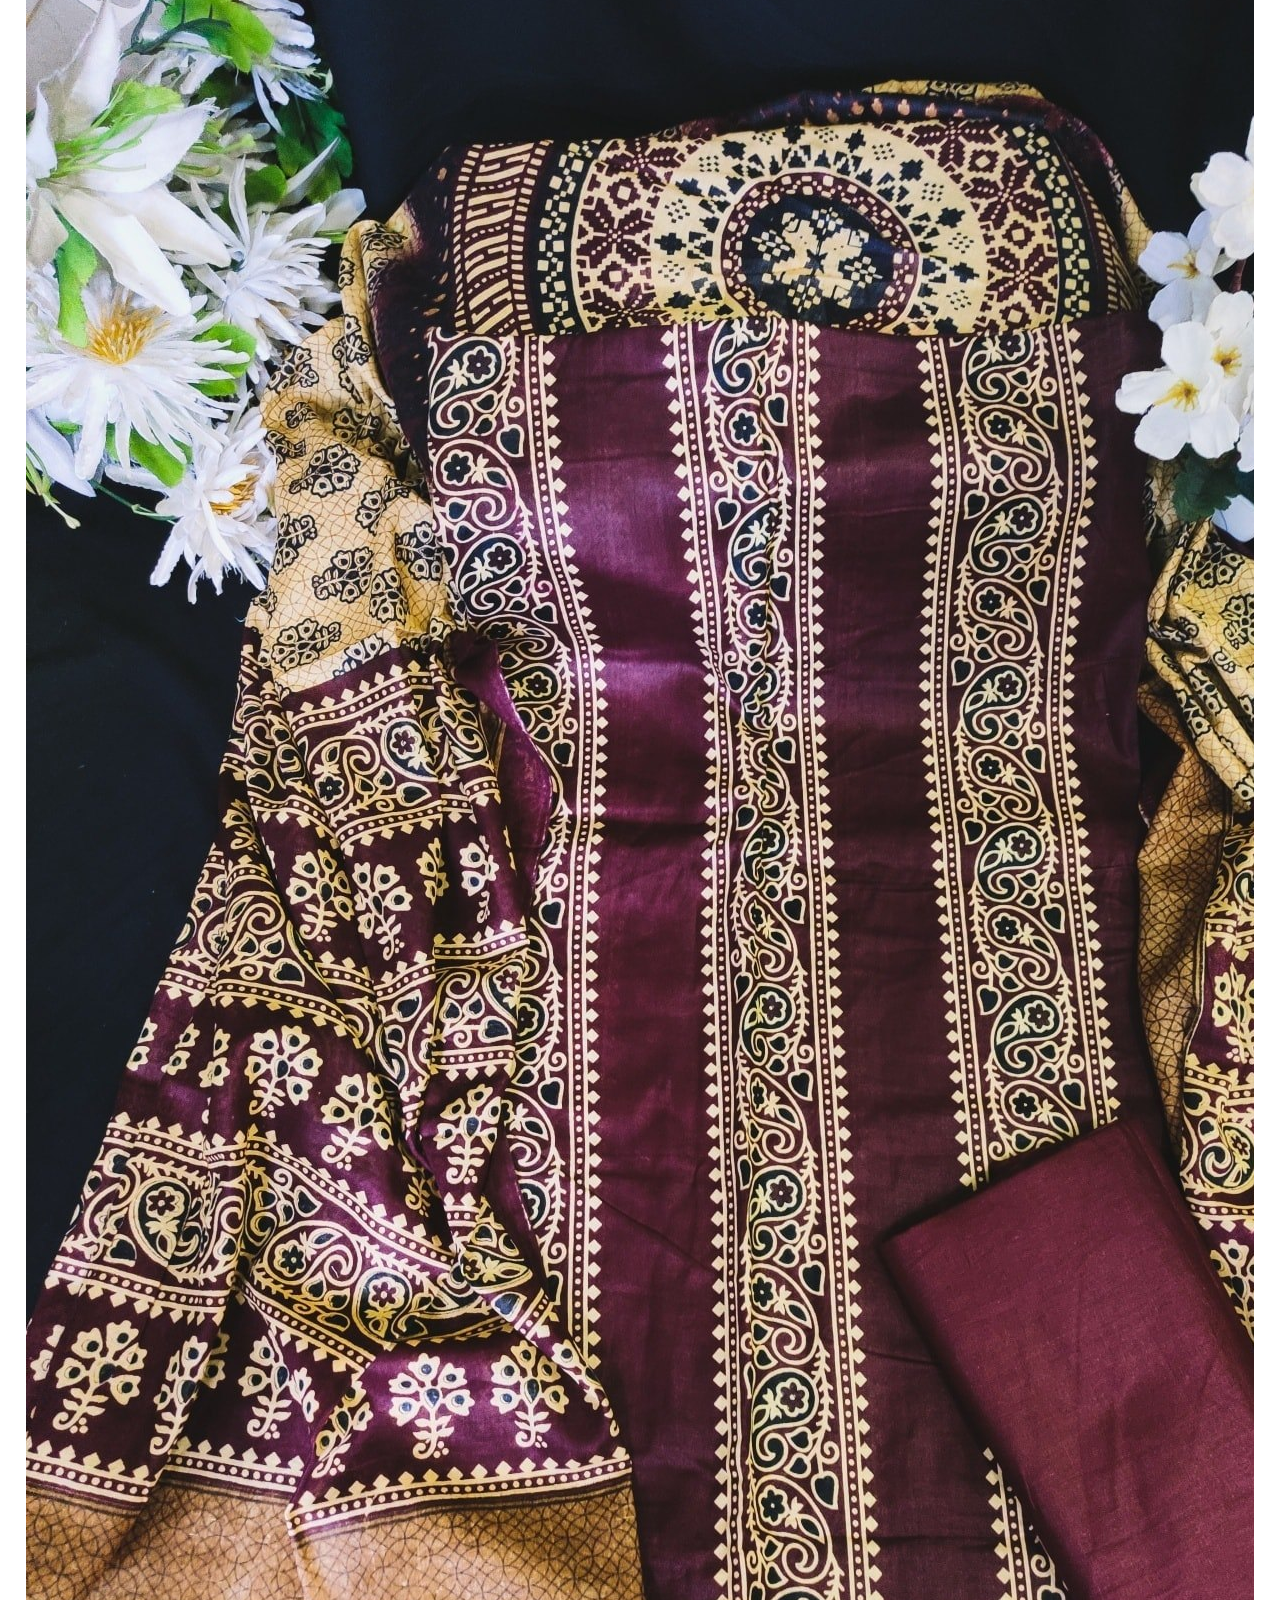
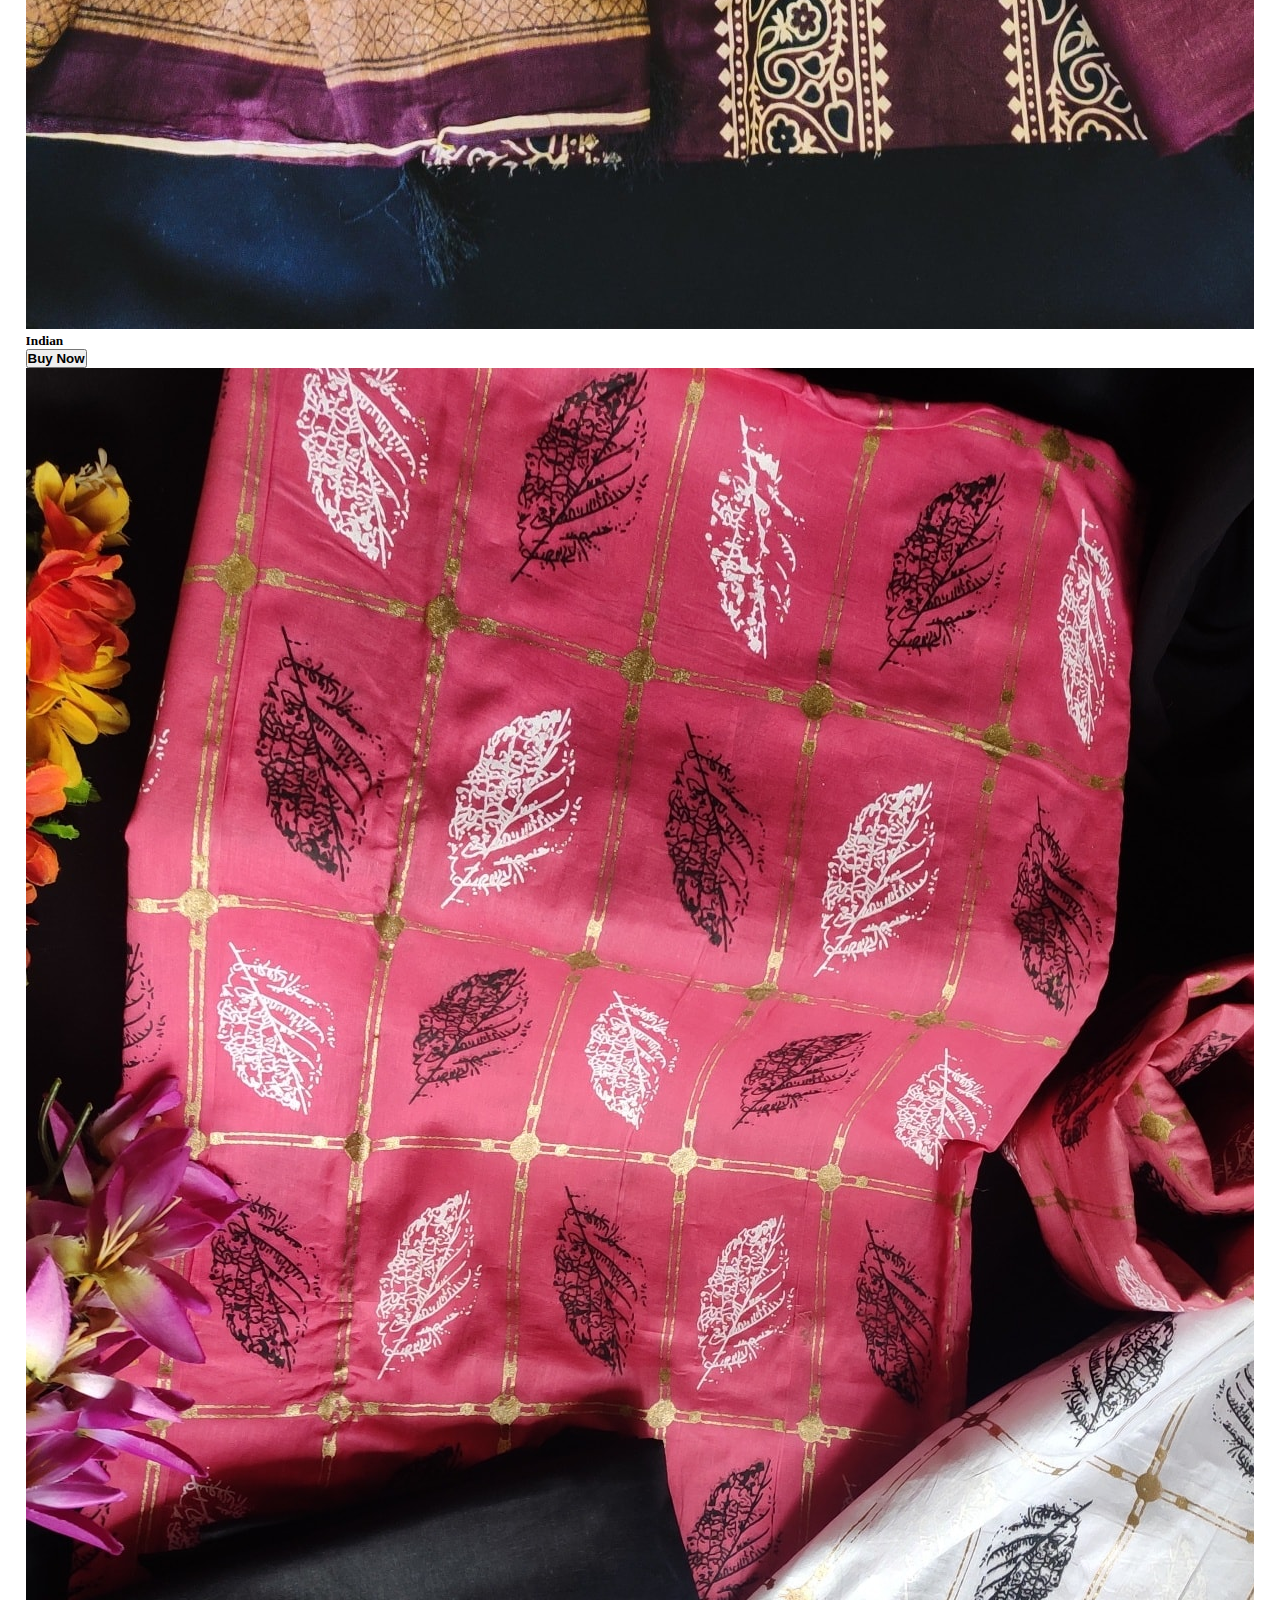
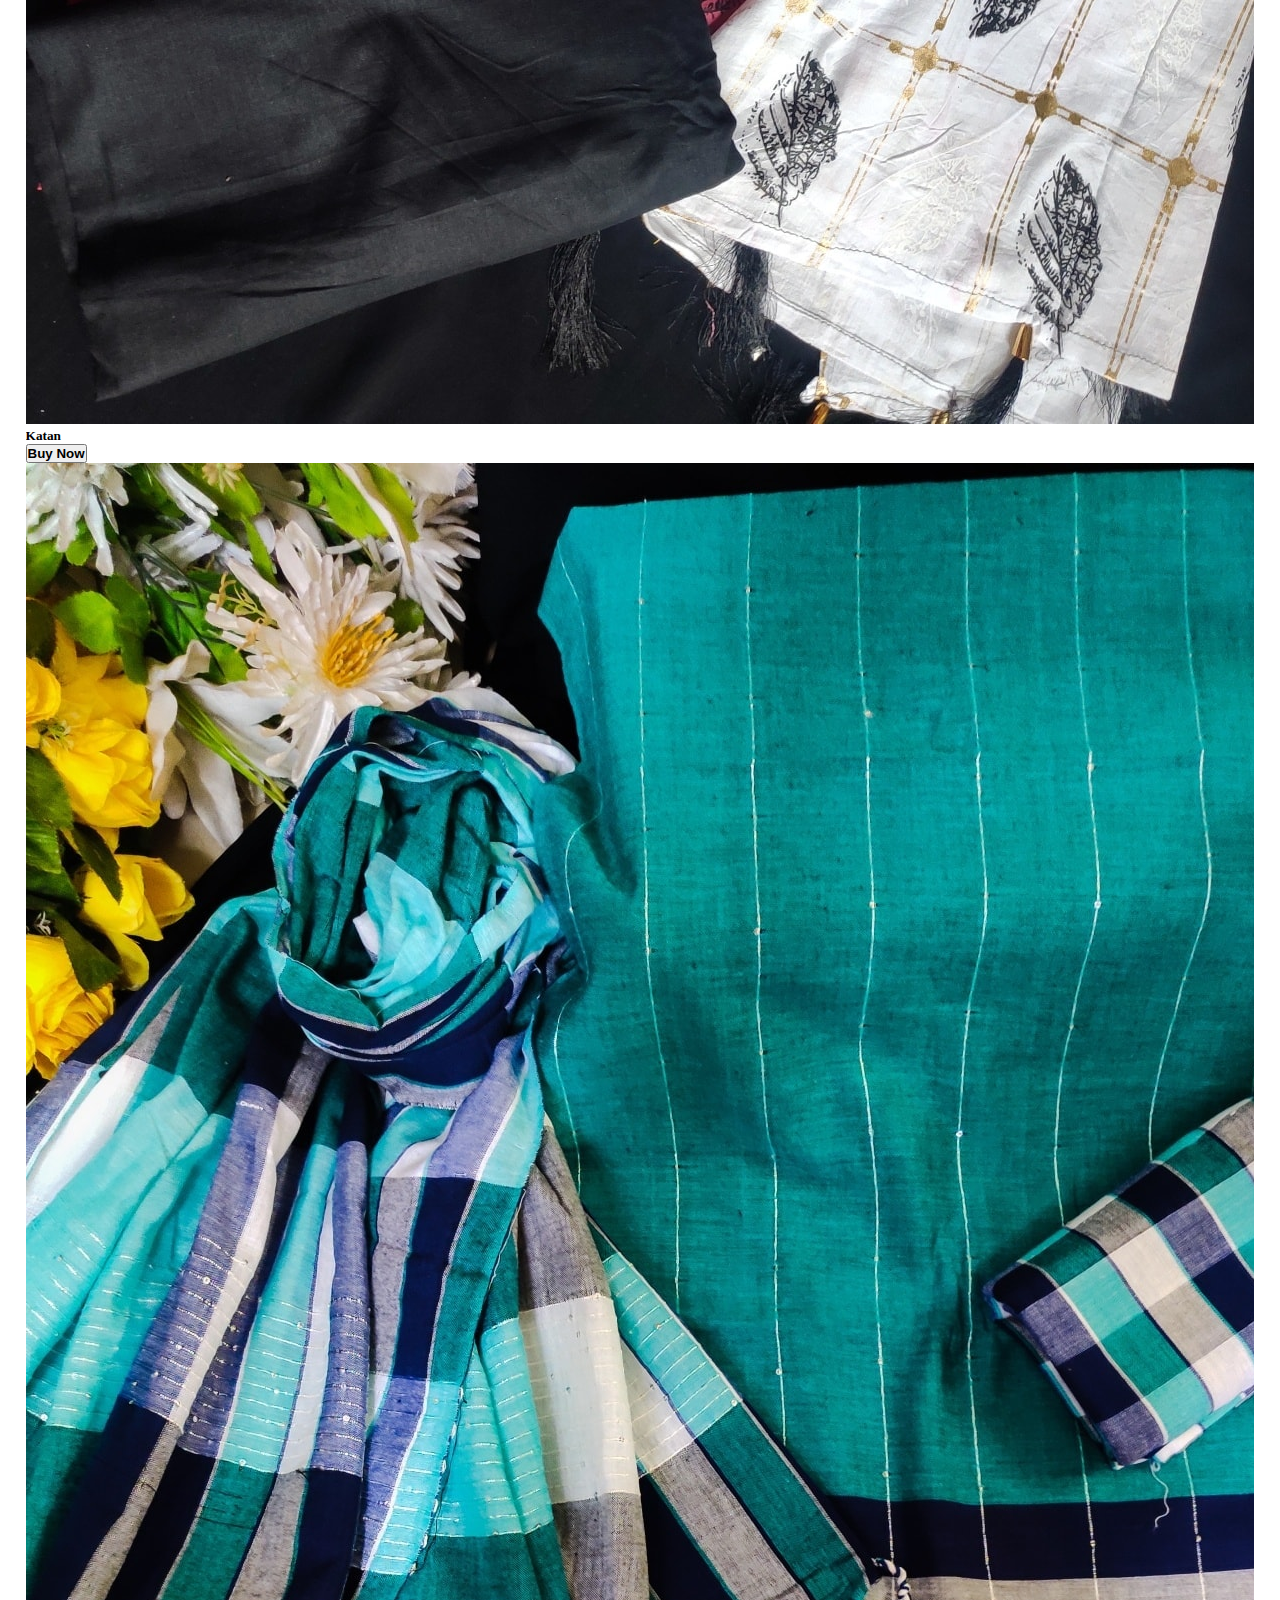
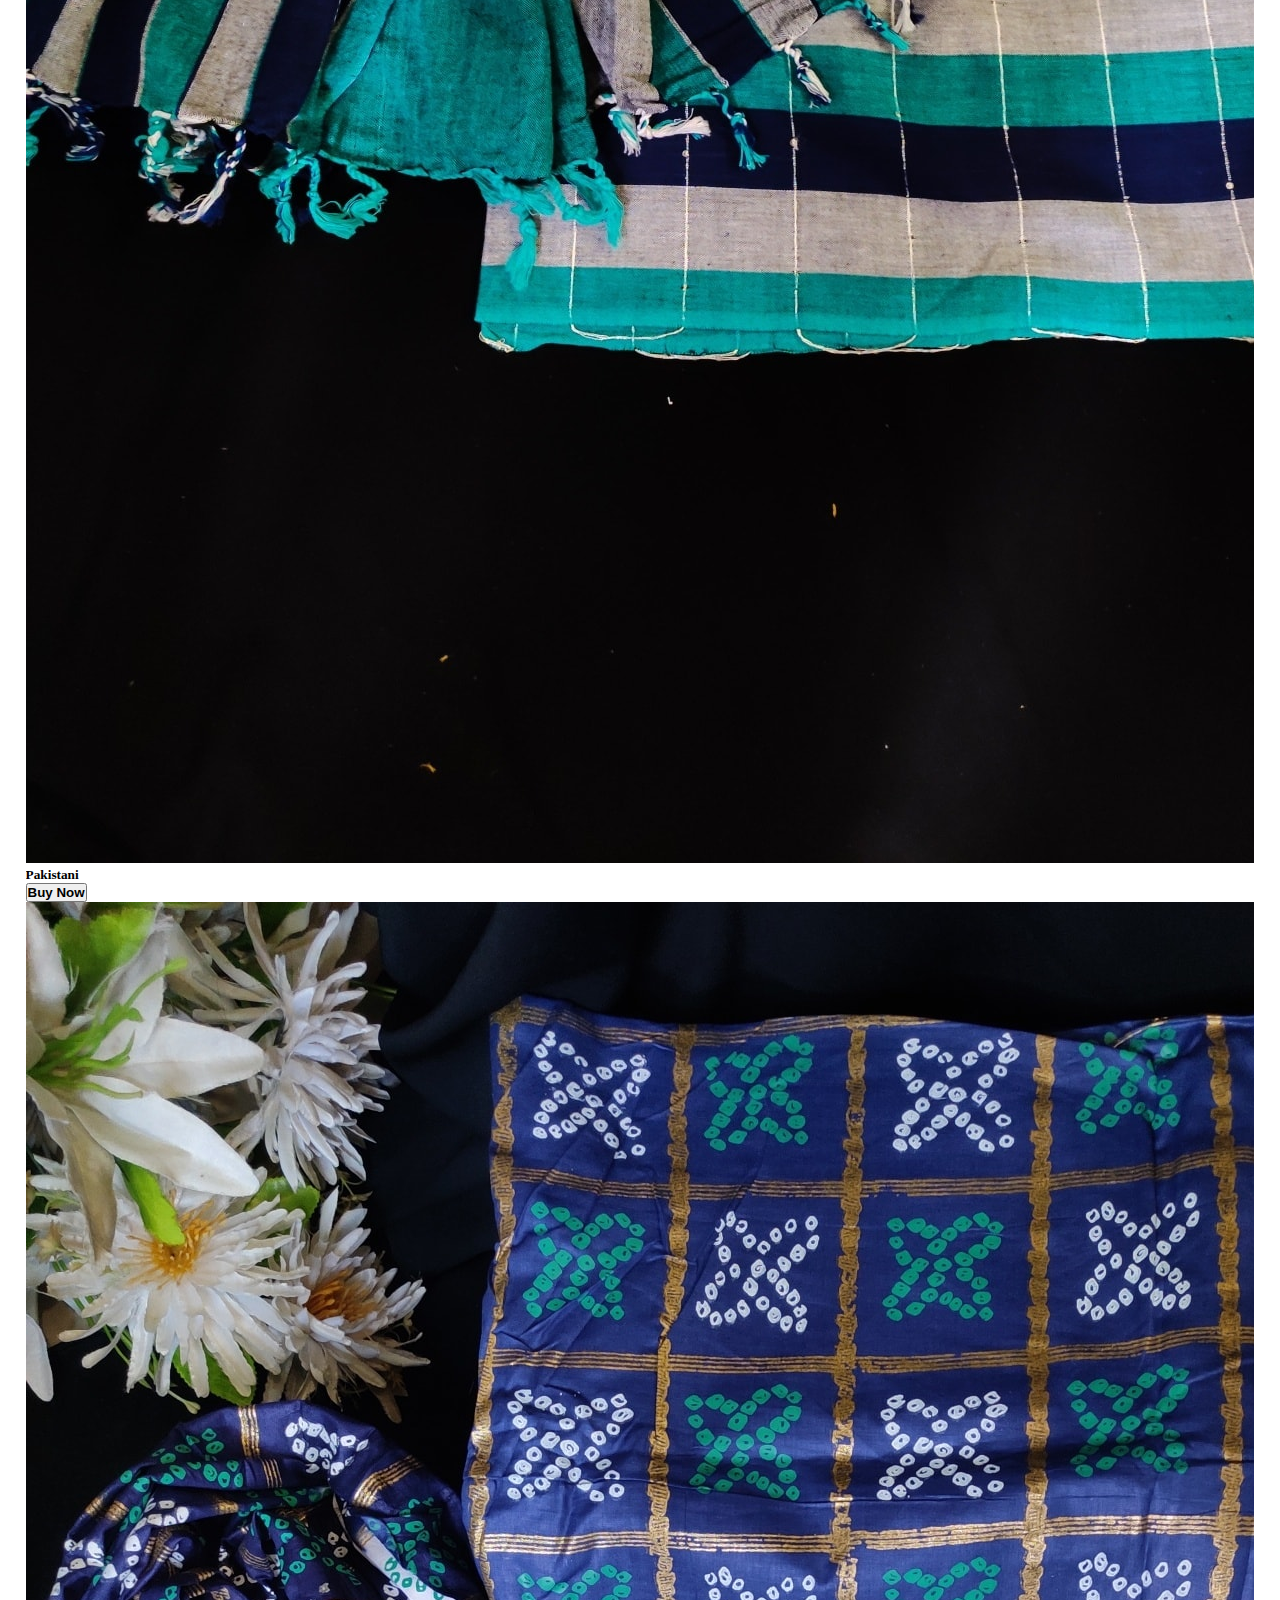
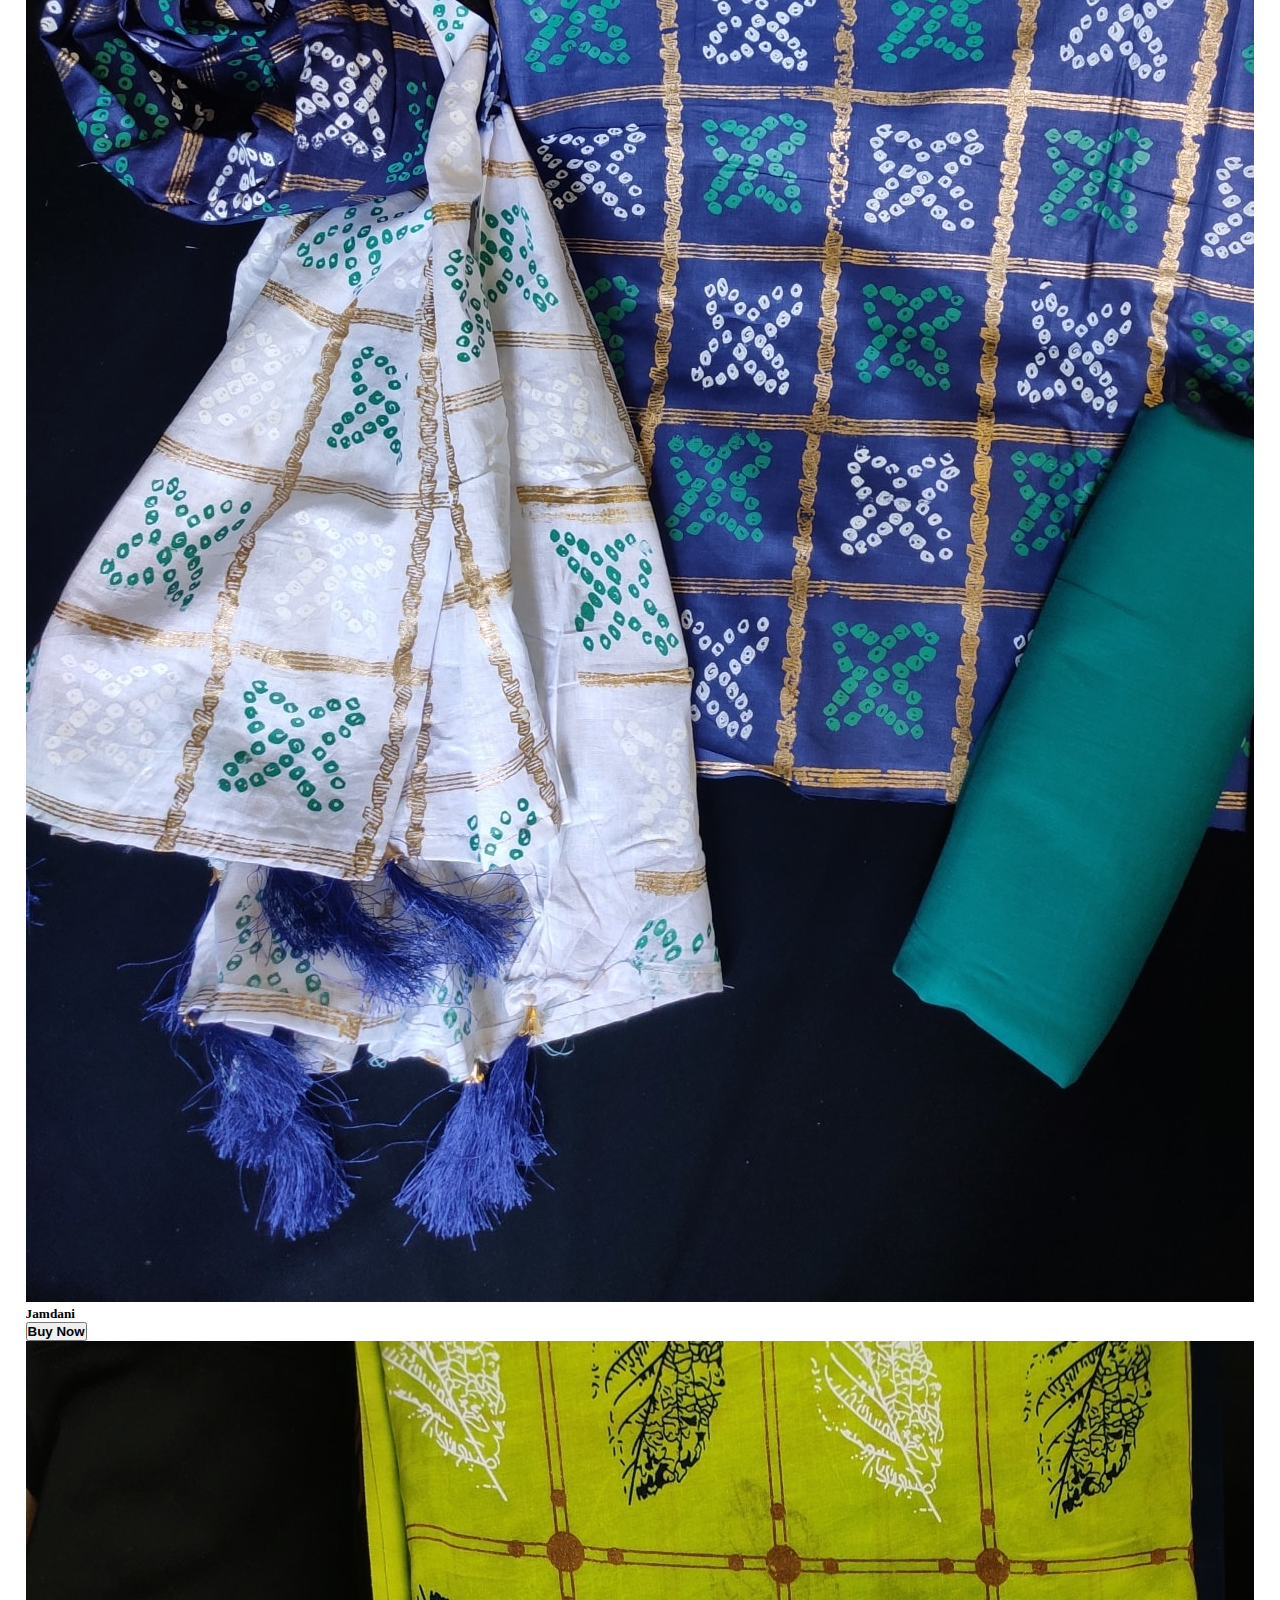
<file: products.html>
<!doctype html>
<html lang="en">

<head>
    <!-- Required meta tags -->
    <meta charset="utf-8">
    <meta name="viewport" content="width=device-width, initial-scale=1">

    <!-- Bootstrap CSS -->
    <link href="https://cdn.jsdelivr.net/npm/bootstrap@5.0.0-beta2/dist/css/bootstrap.min.css" rel="stylesheet"
        integrity="sha384-BmbxuPwQa2lc/FVzBcNJ7UAyJxM6wuqIj61tLrc4wSX0szH/Ev+nYRRuWlolflfl" crossorigin="anonymous">
    <!-- custom css -->
    <link rel="stylesheet" href="style.css">
    <title>Our Products</title>

</head>

<body>





    <div class="head">
        <nav class="navbar navbar-expand-lg navbar-light px-5 py-3">
            <div class="container-fluid">
                <a class="navbar-brand craft" href="#"> <img src="img/logo.png" alt=""> </a>
                <button class="navbar-toggler" type="button" data-bs-toggle="collapse"
                    data-bs-target="#navbarNavDropdown" aria-controls="navbarNavDropdown" aria-expanded="false"
                    aria-label="Toggle navigation">
                    <span class="navbar-toggler-icon"></span>
                </button>
                <div class="collapse navbar-collapse" id="navbarNavDropdown">
                    <ul class="navbar-nav">
                        <li class="nav-item">
                            <a class="nav-link" aria-current="page" href="index.html">Home</a>
                        </li>
                        <li class="nav-item">
                            <a class="nav-link" href="about.html">About</a>
                        </li>
                        <li class="nav-item">
                            <a class="nav-link active" href="products.html">Products</a>
                        </li>

                        <li class="nav-item">
                            <a class="nav-link" href="contact.html">Contact Us</a>
                        </li>
                        <li class="nav-item">
                            <a class="nav-link" href="#">Others</a>
                        </li>

                    </ul>
                </div>
            </div>
        </nav>
    </div>




    <!-- products here -->

    <!-- mask -->

    <div class="our_products">

        <div class="mask">

            <h3 class="text-center">Mask Collections</h3>

            <div class="row row-cols-1 row-cols-md-3 g-4">
                <div class="col">
                    <div class="card h-100">
                        <img src="img/6.jpg" class="card-img-top" alt="...">
                        <div class="card-body">
                            <h5 class="card-title">All Mask</h5>

                        </div>
                        <div class="card-footer">
                            <small class="text-muted"> <button class="btn btn-success"> <a
                                        href="https://www.facebook.com/Craft-creation-100487297999246"
                                        target="_blank">Buy
                                        Now</a></button> </small>

                        </div>
                    </div>
                </div>
                <div class="col">
                    <div class="card h-100">
                        <img src="img/11.jpg" class="card-img-top" alt="...">
                        <div class="card-body">
                            <h5 class="card-title">2 Layer Mask</h5>
                        </div>
                        <div class="card-footer">
                            <small class="text-muted"> <button class="btn btn-success"> <a
                                        href="https://www.facebook.com/Craft-creation-100487297999246"
                                        target="_blank">Buy
                                        Now</a></button> </small>
                        </div>
                    </div>
                </div>
                <div class="col">
                    <div class="card h-100">
                        <img src="img/9.jpg" class="card-img-top" alt="...">
                        <div class="card-body">
                            <h5 class="card-title">3 Layer Mask</h5>

                        </div>
                        <div class="card-footer">
                            <small class="text-muted"> <button class="btn btn-success"> <a
                                        href="https://www.facebook.com/Craft-creation-100487297999246"
                                        target="_blank">Buy
                                        Now</a></button> </small>
                        </div>
                    </div>
                </div>
            </div>
        </div>
    </div>


    <!--saloar kamij  -->

    <div class="our_products">

        <div class="saloar_kamij">

            <h3 class="text-center">Saloar kamij</h3>

            <div class="row row-cols-1 row-cols-md-3 g-4">
                <div class="col">
                    <div class="card h-100">
                        <img src="img/14.jpg" class="card-img-top" alt="...">
                        <div class="card-body">
                            <h5 class="card-title">Indian</h5>

                        </div>
                        <div class="card-footer">
                            <small class="text-muted"> <button class="btn btn-success"> <a
                                        href="https://www.facebook.com/Craft-creation-100487297999246"
                                        target="_blank">Buy
                                        Now</a></button> </small>

                        </div>
                    </div>
                </div>
                <div class="col">
                    <div class="card h-100">
                        <img src="img/15.jpg" class="card-img-top" alt="...">
                        <div class="card-body">
                            <h5 class="card-title">Katan</h5>
                        </div>
                        <div class="card-footer">
                            <small class="text-muted"> <button class="btn btn-success"> <a
                                        href="https://www.facebook.com/Craft-creation-100487297999246"
                                        target="_blank">Buy
                                        Now</a></button> </small>
                        </div>
                    </div>
                </div>
                <div class="col">
                    <div class="card h-100">
                        <img src="img/17.jpg" class="card-img-top" alt="...">
                        <div class="card-body">
                            <h5 class="card-title">Pakistani</h5>

                        </div>
                        <div class="card-footer">
                            <small class="text-muted"> <button class="btn btn-success"> <a
                                        href="https://www.facebook.com/Craft-creation-100487297999246"
                                        target="_blank">Buy
                                        Now</a></button> </small>
                        </div>
                    </div>
                </div>
            </div>

            <div class="row row-cols-1 row-cols-md-3 g-4">
                <div class="col">
                    <div class="card h-100">
                        <img src="img/18.jpg" class="card-img-top" alt="...">
                        <div class="card-body">
                            <h5 class="card-title">Jamdani</h5>

                        </div>
                        <div class="card-footer">
                            <small class="text-muted"> <button class="btn btn-success"> <a
                                        href="https://www.facebook.com/Craft-creation-100487297999246"
                                        target="_blank">Buy
                                        Now</a></button> </small>

                        </div>
                    </div>
                </div>
                <div class="col">
                    <div class="card h-100">
                        <img src="img/19.jpg" class="card-img-top" alt="...">
                        <div class="card-body">
                            <h5 class="card-title">Cotton</h5>
                        </div>
                        <div class="card-footer">
                            <small class="text-muted"> <button class="btn btn-success"> <a
                                        href="https://www.facebook.com/Craft-creation-100487297999246"
                                        target="_blank">Buy
                                        Now</a></button> </small>
                        </div>
                    </div>
                </div>
                <div class="col">
                    <div class="card h-100">
                        <img src="img/20.jpg" class="card-img-top" alt="...">
                        <div class="card-body">
                            <h5 class="card-title">Cotton</h5>

                        </div>
                        <div class="card-footer">
                            <small class="text-muted"> <button class="btn btn-success"> <a
                                        href="https://www.facebook.com/Craft-creation-100487297999246"
                                        target="_blank">Buy
                                        Now</a></button> </small>
                        </div>
                    </div>
                </div>
            </div>

            <div class="row row-cols-1 row-cols-md-3 g-4">
                <div class="col">
                    <div class="card h-100">
                        <img src="img/21.jpg" class="card-img-top" alt="...">
                        <div class="card-body">
                            <h5 class="card-title">Kamdani</h5>

                        </div>
                        <div class="card-footer">
                            <small class="text-muted"> <button class="btn btn-success"> <a
                                        href="https://www.facebook.com/Craft-creation-100487297999246"
                                        target="_blank">Buy
                                        Now</a></button> </small>

                        </div>
                    </div>
                </div>
                <div class="col">
                    <div class="card h-100">
                        <img src="img/22.jpg" class="card-img-top" alt="...">
                        <div class="card-body">
                            <h5 class="card-title">Loan</h5>
                        </div>
                        <div class="card-footer">
                            <small class="text-muted"> <button class="btn btn-success"> <a
                                        href="https://www.facebook.com/Craft-creation-100487297999246"
                                        target="_blank">Buy
                                        Now</a></button> </small>
                        </div>
                    </div>
                </div>

            </div>
        </div>
    </div>

    <!-- crafts -->

    <div class="our_products">

        <div class="crafts">

            <h3 class="text-center">Special Crafts</h3>

            <div class="row row-cols-1 row-cols-md-3 g-4">
                <div class="col">
                    <div class="card h-100">
                        <img src="img/2.jpg" class="card-img-top" alt="...">
                        <div class="card-body">
                            <h5 class="card-title">Pretty Craft Pair</h5>

                        </div>
                        <div class="card-footer">
                            <small class="text-muted"> <button class="btn btn-success"> <a
                                        href="https://www.facebook.com/Craft-creation-100487297999246"
                                        target="_blank">Buy
                                        Now</a></button> </small>

                        </div>
                    </div>
                </div>
                <div class="col">
                    <div class="card h-100">
                        <img src="img/cover.jpg" class="card-img-top" alt="...">
                        <div class="card-body">
                            <h5 class="card-title">Special multiple Craft</h5>
                        </div>
                        <div class="card-footer">
                            <small class="text-muted"> <button class="btn btn-success"> <a
                                        href="https://www.facebook.com/Craft-creation-100487297999246"
                                        target="_blank">Buy
                                        Now</a></button> </small>
                        </div>
                    </div>
                </div>
                <div class="col">
                    <div class="card h-100">
                        <img src="img/5.jpg" class="card-img-top" alt="...">
                        <div class="card-body">
                            <h5 class="card-title">Single Craft</h5>

                        </div>
                        <div class="card-footer">
                            <small class="text-muted"> <button class="btn btn-success"> <a
                                        href="https://www.facebook.com/Craft-creation-100487297999246"
                                        target="_blank">Buy
                                        Now</a></button> </small>
                        </div>
                    </div>
                </div>
            </div>
        </div>
    </div>


  <footer>
      <p>All rights reserved by <a href="https://www.linkedin.com/in/hasan-siam-ba2aa0202/" target="_blank"><span
                  class="author">Hasan
                  Siam</span></a> </p>
  </footer>










    <!--Bootstrap Bundle with Popper -->
    <script src="https://cdn.jsdelivr.net/npm/bootstrap@5.0.0-beta2/dist/js/bootstrap.bundle.min.js"
        integrity="sha384-b5kHyXgcpbZJO/tY9Ul7kGkf1S0CWuKcCD38l8YkeH8z8QjE0GmW1gYU5S9FOnJ0" crossorigin="anonymous">
    </script>

    <script src="https://cdn.jsdelivr.net/npm/@popperjs/core@2.6.0/dist/umd/popper.min.js"
        integrity="sha384-KsvD1yqQ1/1+IA7gi3P0tyJcT3vR+NdBTt13hSJ2lnve8agRGXTTyNaBYmCR/Nwi" crossorigin="anonymous">
    </script>
    <script src="https://cdn.jsdelivr.net/npm/bootstrap@5.0.0-beta2/dist/js/bootstrap.min.js"
        integrity="sha384-nsg8ua9HAw1y0W1btsyWgBklPnCUAFLuTMS2G72MMONqmOymq585AcH49TLBQObG" crossorigin="anonymous">
    </script>
    <script src="main.js"></script>
</body>

</html>
</file>
<file: style.css>
* {
    margin: 0;
    padding: 0;
}

a {
    font-weight: bold;
    color: black;
    text-decoration: none;
}




/* header section */

header,
.head {
    background-image: linear-gradient(rgba(255, 0, 0, 0.7), rgba(255, 0, 0, 0), rgba(255, 0, 0, 0.7));
}

header {
    height: 100vh;
    padding-bottom: 10%;
}

.craft {
    width: 50px;

}

.craft img {
    width: 100%;
    border-radius: 50%;
}

.top {
    margin-top: 5%;
    margin-bottom: 10%;
}

.spinners {
    display: flex;
    justify-content: center;
}

.header_content {
    margin: 0 auto;
    width: 60%;
    overflow: hidden;
    padding-bottom: 5%;

}

.slider_para {
    width: 60%;
    margin-left: 20%;
    background-color: #000;
    color: #fff;
    padding: 50px;
    height: 60%;
}

.carousel-control-prev-icon,
.carousel-control-next-icon {
    background-color: black;
    padding: 10px;
    width: 30px;
    border-radius: 12px;
    height: 50px;
}

.mobile_view {
    display: none;
    margin-top: 3%;
    width: 50%;
    height: 50%;
    margin-left: 25%;
}

.mobile_view img {
    width: 100%;
    height: 100%;
}

.about_us {
    margin: 50px 0;
}

.about_us h3,
.mask h3,
.saloar_kamij h3,
.crafts h3,
.services h2,
.contact h3{
    padding-top: 2%;
    /* background: -webkit-linear-gradient(#eee, #333); */
    background: linear-gradient(to right, red, orange, yellow, green, blue, indigo, violet);
    font-size: 42px;
    font-weight: bold;
    -webkit-background-clip: text;
    -webkit-text-fill-color: transparent;
}

.about_us p {
    padding: 3%;
    text-align: justify;
    font-size: 20px;
}

.our_products {
    overflow: hidden;
    margin: 2%;

}

.saloar_kamij,
.mask,
.crafts {
    margin-top: 3%;
    margin-bottom: 3%;
}


.services{
    overflow: hidden;
    margin-top: 5%;
}


.contact{
    background-color: gray;
    padding-top: 5%;
    padding-bottom: 5%;
    text-align: center;
    overflow: hidden;
}
.contact_area input,
.contact_area textarea {
    border: 1px solid gray;
    border-radius: 12px;
    outline: none;
    padding: 10px;
    margin: 15px;
}

footer{
    background-color: #000;
    color: #fff;
    padding: 15px;
    text-align: center;
    font-size: 18px;
}
footer a{
    font-size: 24px;
    color: #fff;
}
</file>
<file: responsive.css>
@media(max-width: 760px){
    .top{
        display: none;
    }
    .mobile_view{
        display: block;
    }
}
</file>
